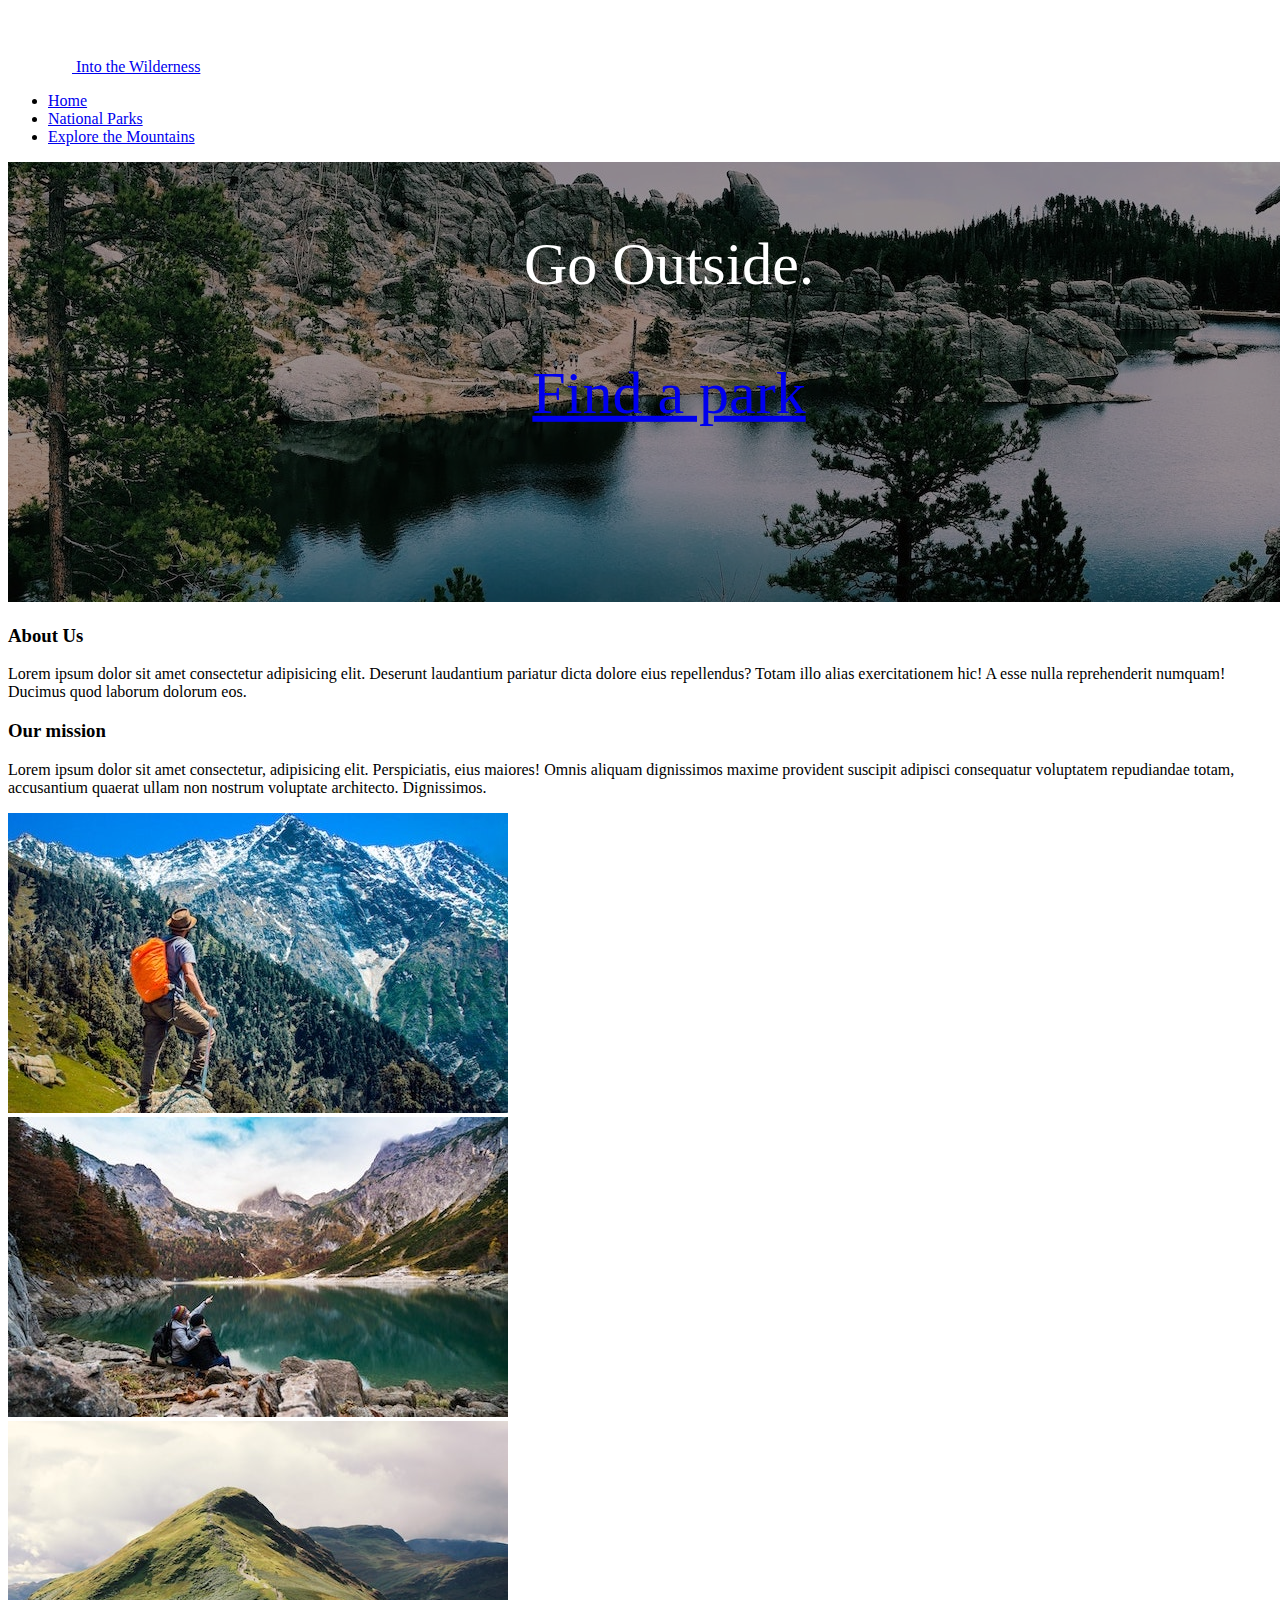
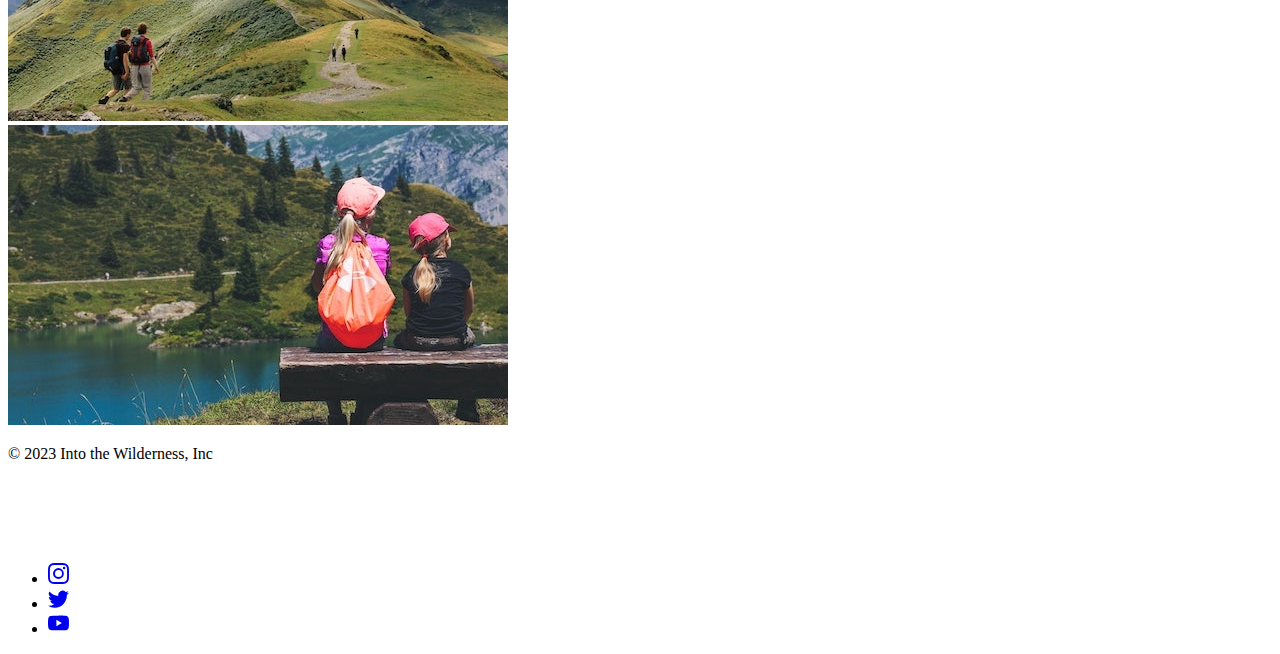
<file: index.html>
<!DOCTYPE html>
<html lang="en">
  <head>
    <meta charset="UTF-8" />
    <meta http-equiv="X-UA-Compatible" content="IE=edge" />
    <meta name="viewport" content="width=device-width, initial-scale=1.0" />
    <link
      href="https://cdn.jsdelivr.net/npm/bootstrap@5.3.0-alpha3/dist/css/bootstrap.min.css"
      rel="stylesheet"
      integrity="sha384-KK94CHFLLe+nY2dmCWGMq91rCGa5gtU4mk92HdvYe+M/SXH301p5ILy+dN9+nJOZ"
      crossorigin="anonymous"
    />
    <link rel="stylesheet" href="./css/styles.css">
    <title>Into the Wilderness</title>
  </head>
  <body>

    <!-- header -->
    <div>
      <header class="d-flex flex-wrap justify-content-center py-3 bg-dark">
        <a href="/" class="d-flex align-items-center ms-3 mb-3 mb-md-0 me-md-auto link-light text-decoration-none">
          <svg class="me-2" fill="#ffffff" width="64px" height="64px" viewBox="-7.53 0 113.6248 113.6248" xmlns="http://www.w3.org/2000/svg"><g id="SVGRepo_bgCarrier" stroke-width="0"></g><g id="SVGRepo_tracerCarrier" stroke-linecap="round" stroke-linejoin="round"></g><g id="SVGRepo_iconCarrier"><defs><style>.a{fill-rule:evenodd;}</style></defs><path class="a" d="M98.5583,28.6887a.5648.5648,0,0,0-.2817-.4889L73.92,14.1368l-.0006.0011-.0017-.0011L49.5606.0749a.5642.5642,0,0,0-.5618,0L24.6713,14.12l-.0315.0171L.3226,28.177A.5666.5666,0,0,0,0,28.6887V84.936H.0017a.5654.5654,0,0,0,.2817.489L24.64,99.4877l.0006-.0011.0017.0011L48.9988,113.55a.5644.5644,0,0,0,.5618,0L73.8881,99.5046l.0315-.0169,24.3179-14.04a.5663.5663,0,0,0,.3225-.5116V28.6887ZM97.4267,56.8124V84.6106L73.3532,98.51l-.0277.0172L49.28,112.41,25.2056,98.5105l.0006-.0007L1.1333,84.6106V29.0141L25.2062,15.1147l.0278-.0172L49.28,1.215,73.3538,15.1138l-.0006.0009L97.4267,29.0141Z"></path><path class="a" d="M49.5938,6.8492a.5659.5659,0,0,0-.5973-.0193L27.5655,19.2034l.0006.0008L6.1838,31.5494a.5665.5665,0,0,0-.3334.5166V81.5591h.0028a.5637.5637,0,0,0,.2829.489L27.5377,94.404l.0278.0173,21.431,12.3732.0006-.0011a.5631.5631,0,0,0,.5635.0011L70.9923,94.4213l21.384-12.3458a.5663.5663,0,0,0,.3333-.5164V32.066h-.0028a.5636.5636,0,0,0-.2829-.489L70.9923,19.2034Zm39.07,76.0676a.5337.5337,0,0,0-.0724-.0147H67.1641a.5667.5667,0,1,0,0,1.1333H86.7259l-9.893,5.7115H67.1646a.5667.5667,0,0,0,0,1.1333H74.87L70.43,93.4433l-21.15,12.2106L28.1318,93.4433l-.0314-.017L23.69,90.88h7.7055a.5667.5667,0,0,0,0-1.1333H21.7272l-9.893-5.7115H31.3957a.5667.5667,0,0,0,0-1.1333H9.9689a.5337.5337,0,0,0-.0724.0147L6.9837,81.2352V77.7789c.0136.0009.0252.0078.0391.0078H35.1652a.5667.5667,0,0,0,0-1.1333H7.0228c-.0139,0-.0255.0069-.0391.0079V72.422c.0136.001.0252.0079.0391.0079H31.9907a.5667.5667,0,0,0,0-1.1333H7.0228c-.0139,0-.0255.0069-.0391.0078v-3.171c.0111.0006.0215.0088.0326.0087v.0014h10.28v.0006h14.692a.5667.5667,0,0,0,0-1.1333H27.9618l-4.8435-8.3891,2.9987-5.1939.0173-.0278,4.6674-8.0839,2.8569,3.2245a.5642.5642,0,0,0,.8461.0008l2.75-3.11,4.599,7.9659.6577,1.1392a.5639.5639,0,0,0,.9779,0l3.4594-5.9918.0173-.0279,4.46-7.7254,2.7051,3.0536a.54.54,0,0,0,.05.05.5645.5645,0,0,0,.7966-.0487L57.6448,40.83l2.6679,3.0152a.54.54,0,0,0,.05.05.5645.5645,0,0,0,.7966-.0487L63.864,40.792l4.46,7.7253.0008-.0006,5.659,9.8018-5.0182,8.6923H66.5713a.5667.5667,0,0,0,0,1.1333h13.41l.0015,0H91.5763v3.1607c-.0137-.001-.0255-.0079-.0394-.0079H66.5694a.5667.5667,0,1,0,0,1.1333H91.5369c.0139,0,.0257-.007.0394-.008v4.24c-.0137-.001-.0255-.008-.0394-.008H63.3951a.5667.5667,0,0,0,0,1.1333H91.5369c.0139,0,.0257-.0069.0394-.0079v3.4564ZM12.66,58.9307l.0011-.0016,4.6664-8.0826,4.4889,7.7751-4.8432,8.3892H7.9957l4.6649-8.08Zm5.6154,8.08L22.4672,59.75l4.192,7.2612Zm13.12-22.7217,2.6-4.5033,2.6647,4.6154-2.5776,2.9151L31.41,44.3008C31.4056,44.2958,31.3992,44.294,31.3946,44.2891Zm17.812-17.9145a3.1286,3.1286,0,0,1,.4366.044c.084.0116.17.0177.2513.0357a3.1108,3.1108,0,0,1,.3689.1145c.07.025.1432.044.211.0737a3.143,3.143,0,0,1,.3665.199c.0521.0315.108.0573.158.0918a3.1707,3.1707,0,0,1,.3527.291c.0418.0387.09.0711.1292.112a3.1748,3.1748,0,0,1,.3106.3834c.016.0226.0362.0417.0516.0647a3.1649,3.1649,0,0,1,.25.4622c.0081.0181.02.0338.0278.0521a3.1683,3.1683,0,0,1,.1647.5165c.004.0174.0121.0331.0158.0506a3.1771,3.1771,0,0,1,.0715.6072H48.5339v0H25.039a3.1606,3.1606,0,0,1,.9258-2.1722l.0011.0013a3.1553,3.1553,0,0,1,3.6984-.573.5663.5663,0,0,0,.8175-.3982,4.2409,4.2409,0,0,1,8.2372-.0457.5656.5656,0,0,0,.9745.2352,3.7442,3.7442,0,0,1,2.8012-1.2464,3.7509,3.7509,0,0,1,1.9806.5594,3.7887,3.7887,0,0,1,1.3932,1.5268.5663.5663,0,0,0,.7588.2541.5566.5566,0,0,0,.1766-.1374l0,0a3.1415,3.1415,0,0,1,2.4024-1.1029Zm3.7006,4.2317a.5517.5517,0,0,0,.1538-.03c.0155-.0045.0328-.0037.0478-.0094a2.76,2.76,0,0,0,.1737-.1071.4857.4857,0,0,0,.1634-.2815.5409.5409,0,0,0,.0212-.0653l.0041-.04.0021-.0086c.0095-.0771.0164-.15.0212-.2182l0-.0025.0012-.0127h0c.007-.105.0107-.2016.0107-.289a4.2865,4.2865,0,0,0-.0848-.8472c-.0232-.1157-.0687-.2221-.101-.3343a4.3256,4.3256,0,0,0-.1389-.4534,4.2368,4.2368,0,0,0-.231-.4391c-.0508-.0912-.09-.189-.1475-.276a4.2992,4.2992,0,0,0-.3305-.4163c-.056-.0661-.1015-.1409-.1614-.2035l-.0127-.0115c-.0078-.008-.0132-.018-.021-.0259l-.0309-.0335c-.0438-.0438-.0977-.0763-.1434-.1182a4.301,4.301,0,0,0-.3776-.3116c-.0764-.0555-.1529-.1084-.233-.1589a4.2864,4.2864,0,0,0-.4726-.2566c-.06-.0283-.1168-.0624-.1787-.088a4.2509,4.2509,0,0,0-.6028-.1991,8.6045,8.6045,0,0,1,2.814-2.9378,8.5613,8.5613,0,0,1,9.6677,14.1209L58.134,28.607a.565.565,0,0,0-.9779,0l-4.5841,7.94a8.6008,8.6008,0,0,1-2.3407-2.6185,8.5144,8.5144,0,0,1-1.0882-3.3219ZM57.645,30.02l4.4008,7.6225.0131.0237.0016.0017,1.2085,2.0932-2.5325,2.86-2.6691-3.0166a.5643.5643,0,0,0-.7965-.0487.5267.5267,0,0,0-.05.05l-2.6669,3.0158-2.5335-2.86Zm22.8306,36.99h-.1709l-5.0181-8.6919.0679-.1176.0173-.0277,5.1038-8.84,5.1037,8.84.0009-.0006,5.1026,8.8378Zm-1.4731,0H70.2683l4.3671-7.564ZM91.5763,56.8124v9.49l-5.019-8.6932-.0011-.0017.0011-.0006L80.9645,47.92a.5649.5649,0,0,0-.9779,0L74.6347,57.19l-5.3325-9.2364-.0011-.0017.0011-.0006-6.0217-10.43a9.6813,9.6813,0,1,0-14.2473-12.26,4.19,4.19,0,0,0-2.5408.947,4.9422,4.9422,0,0,0-1.4241-1.3346,4.8968,4.8968,0,0,0-5.548.2761,5.3735,5.3735,0,0,0-9.9553.3136q-.1667-.0554-.34-.0976a4.2927,4.2927,0,0,0-4.06,1.1359l.0012.0012-.0012.0011a4.2867,4.2867,0,0,0-1.2594,3.0384,4.559,4.559,0,0,0,.0391.58.5671.5671,0,0,0,.56.4839H48.0256a9.4915,9.4915,0,0,0,3.9879,6.908L45.9878,47.9509l-.017.0315L43,53.1282l-.1686-.2923-8.3483-14.46a.5638.5638,0,0,0-.9769-.0017l-.0011-.0006-8.3489,14.46-.017.0315-2.6722,4.6285-4.6511-8.056a.5639.5639,0,0,0-.9779,0l-5.1546,8.9278-.0008-.0006-4.699,8.1386V32.39L28.13,20.1813l.0017-.0011,0,.0011L49.2809,7.9705,70.43,20.1813,91.5763,32.39Z"></path><path class="a" d="M21.6241,38.4255a4.4081,4.4081,0,0,0-8.0683.2845c-.0581-.0173-.1171-.0334-.1769-.0478A3.5488,3.5488,0,0,0,8.9872,42.11c0,.0983.0063.2114.0179.3364.01.1015.0232.1985.0391.2889a.5669.5669,0,0,0,.5632.505H27.2863v-.0027a.5643.5643,0,0,0,.5422-.4093,3.9746,3.9746,0,0,0,.1188-.5528,4.0612,4.0612,0,0,0,.0408-.5634,4.03,4.03,0,0,0-6.364-3.2865Zm2.3326.3883a2.8976,2.8976,0,0,1,2.8981,2.8982,2.977,2.977,0,0,1-.0252.3949H10.1205a2.4137,2.4137,0,0,1,3.5306-2.1437.5666.5666,0,0,0,.8163-.3914,3.2749,3.2749,0,0,1,6.3615-.0365.5656.5656,0,0,0,.9757.2337,2.8744,2.8744,0,0,1,2.1521-.9552Z"></path><path class="a" d="M69.1483,34.1346a4.1062,4.1062,0,0,0-1.2064,2.9115,4.2158,4.2158,0,0,0,.0357.5255,4.1011,4.1011,0,0,0,.0873.4673.5668.5668,0,0,0,.5593.4752h19.794v-.002a.5652.5652,0,0,0,.5466-.4229,4.146,4.146,0,0,0,.1-.5169,4.205,4.205,0,0,0,.0357-.5262,4.1058,4.1058,0,0,0-1.2064-2.9115l-.0011.0011a4.1144,4.1144,0,0,0-5.3068-.4367,4.5041,4.5041,0,0,0-8.13,0,4.1108,4.1108,0,0,0-5.273.4033Zm.8275.773a2.9814,2.9814,0,0,1,4.3069.1451.5657.5657,0,0,0,.9692-.2412,3.371,3.371,0,0,1,6.5387,0,.5658.5658,0,0,0,.9754.2344,2.9887,2.9887,0,0,1,4.327-.1124l.0012.0011-.0012.0011a2.9759,2.9759,0,0,1,.8742,2.11,3.1624,3.1624,0,0,1-.0164.3347H69.0916a3.1893,3.1893,0,0,1-.0164-.3347,2.9763,2.9763,0,0,1,.8742-2.11Z"></path><path class="a" d="M63.7755,80.5339l-.0011-.0013a3.2228,3.2228,0,0,0-2.2813-.9489H60.857v-7.1h1.2858a2.5752,2.5752,0,0,0,1.8246-.7583l-.0011-.001.0011-.0013a2.5745,2.5745,0,0,0,.7583-1.8225V65.0062a2.589,2.589,0,0,0-2.5829-2.5832H53.92a4.7361,4.7361,0,0,0-4.6393-3.7663H49.28A4.7358,4.7358,0,0,0,44.64,62.423H36.4169a2.589,2.589,0,0,0-2.5826,2.5832v4.8944a2.5743,2.5743,0,0,0,.7251,1.7888l.0332.036a2.575,2.575,0,0,0,1.8243.7583h1.2858v7.1h-.636a3.24,3.24,0,0,0-3.2324,3.232v1.458l-.0014.0069.0014.007v5.001a3.24,3.24,0,0,0,3.2324,3.2323h.843a3.6432,3.6432,0,0,0,.8609,1.4123l.0011-.0011a3.6248,3.6248,0,0,0,2.567,1.0689H57.221a3.624,3.624,0,0,0,2.5339-1.0364l.0343-.0314a3.6441,3.6441,0,0,0,.8608-1.4123h.8431a3.2211,3.2211,0,0,0,2.2487-.917l.0349-.032a3.2233,3.2233,0,0,0,.949-2.2833V82.8157a3.2239,3.2239,0,0,0-.949-2.2831Zm-.7988.7987-.0011.0011a2.0937,2.0937,0,0,1,.6168,1.482V83.71H60.857V80.717h.6361A2.0964,2.0964,0,0,1,62.9767,81.3326Zm.19-17.35a1.4468,1.4468,0,0,1,.426,1.0239v4.8944a1.4491,1.4491,0,0,1-.4249,1.0249l-.0011-.0011a1.4459,1.4459,0,0,1-1.0236.426H58.6006V63.5563h3.5422A1.4455,1.4455,0,0,1,63.1664,63.9823Zm-20.033-.426V71.35h-2.041V63.5563Zm1.1333,0H54.2928V71.35H44.2667Zm13.2006,0V71.35H55.4261V63.5563ZM46.851,60.7256A3.6209,3.6209,0,0,1,49.28,59.79h.0009a3.62,3.62,0,0,1,2.429.936,3.6581,3.6581,0,0,1,1.0667,1.6972h-6.992A3.6568,3.6568,0,0,1,46.851,60.7256ZM35.3936,70.9244,35.3678,70.9a1.4489,1.4489,0,0,1-.4-1V65.0062a1.4545,1.4545,0,0,1,1.4493-1.45h3.5422V71.35H36.4169A1.4458,1.4458,0,0,1,35.3936,70.9244Zm24.33,1.5593v7.2681a3.4954,3.4954,0,0,1-1.0279,2.474l-.0011-.0011a3.4911,3.4911,0,0,1-2.4724,1.0289H56.071v-3.85a2.5851,2.5851,0,0,0-.4187-1.4846c-.0278-.04-.0485-.0843-.0794-.1218l0,0h0a1.9128,1.9128,0,0,0-.9983-.5992,2.2526,2.2526,0,0,0-.459-.0451A1.9626,1.9626,0,0,0,52.16,79.1v4.1539h-5.76v-3.85c0-.0951-.01-.1883-.0181-.282-.0043-.0533-.0032-.1079-.01-.1606a2.3434,2.3434,0,0,0-.39-1.042c-.0278-.04-.0485-.0843-.0794-.1218l0,0h0c-.0077-.0093-.018-.0161-.0259-.0253a1.7552,1.7552,0,0,0-.247-.2421,1.675,1.675,0,0,0-.3317-.203,2.01,2.01,0,0,0-.8527-.1739,1.916,1.916,0,0,0-1.7093,1.0266,1.903,1.903,0,0,0-.246.9208v4.1539h-.1508a3.4913,3.4913,0,0,1-2.4727-1.0289l-.0295-.0274a3.49,3.49,0,0,1-1-2.4455V72.4837Zm-3.9926,13.801v1.4437H52.5V86.2847h3.2312Zm-2.4381,2.577h1.6447V89.961l-.86.6511-.7844-.6377Zm0-3.71V83.8219l0-.0015V79.1a.8086.8086,0,0,1,.24-.5737.8251.8251,0,0,1,.5819-.24.9338.9338,0,0,1,.3552.0618c.0236.01.035.0289.0562.0406a.5861.5861,0,0,1,.174.126,1.2588,1.2588,0,0,1,.2139.6808c.0062.0711.0231.1345.0231.2091v5.7475ZM46.06,86.2847v1.4437H42.8284V86.2847H46.06Zm-2.4378,2.577h1.6443V89.961l-.86.6511-.7843-.6377Zm0-3.71V79.1a.8.8,0,0,1,.0647-.3155.8131.8131,0,0,1,.1754-.2578.8245.8245,0,0,1,.5819-.2408.9338.9338,0,0,1,.3552.0618c.0236.01.035.0289.0562.0406a.5861.5861,0,0,1,.174.126,1.2584,1.2584,0,0,1,.2138.681c.0063.071.0231.1344.0231.2089v5.7475Zm-8.0374-3.8177a2.0935,2.0935,0,0,1,1.4823-.6167h.636v2.9956H34.9676v-.8969A2.0937,2.0937,0,0,1,35.5844,81.3337Zm2.1183,10.0539h-.636a2.1058,2.1058,0,0,1-2.0991-2.099v-4.44h2.7351v6.5389ZM58.9617,93.16a2.492,2.492,0,0,1-1.7407.7076H41.3387a2.4927,2.4927,0,0,1-1.7671-.7334l-.0011-.0011.0011-.0011a2.4965,2.4965,0,0,1-.7356-1.7674V82.75c.0675.0787.1233.1673.1959.2414l.032.0347a4.6219,4.6219,0,0,0,3.2738,1.3612h.1508v.7645h-.2268a.5667.5667,0,0,0-.5666.5667V88.295a.5667.5667,0,0,0,.5666.5667h.2268v1.38h.002a.5641.5641,0,0,0,.2083.4383l1.3127,1.0675a.5664.5664,0,0,0,.7234.0345l1.4114-1.0683a.5661.5661,0,0,0,.2531-.472v-1.38h.2268a.5667.5667,0,0,0,.5667-.5667V85.7181a.5667.5667,0,0,0-.5667-.5667h-.2268v-.7645h5.76v.7645h-.2265a.5667.5667,0,0,0-.5666.5667V88.295a.5667.5667,0,0,0,.5666.5667H52.16v1.38h.002a.5639.5639,0,0,0,.2084.4383l1.3132,1.0675a.5662.5662,0,0,0,.7232.0345l1.4113-1.0683a.5662.5662,0,0,0,.2532-.472v-1.38h.2267a.5667.5667,0,0,0,.5667-.5667V85.7181a.5667.5667,0,0,0-.5667-.5667H56.071v-.7645h.1513a4.6214,4.6214,0,0,0,3.2735-1.3612l-.0011-.0011.0011-.0011c.0844-.0844.15-.1853.2279-.276v8.6172a2.4965,2.4965,0,0,1-.7356,1.7674Zm4.0139-2.3892-.0258.0274a2.0964,2.0964,0,0,1-1.4567.5893H60.857V84.8509h2.7354v4.4377A2.0933,2.0933,0,0,1,62.9756,90.7709Z"></path></g></svg>
          <span class="fs-4">Into the Wilderness</span>
        </a>
  
        <ul class="nav nav-pills align-items-center border-bottom">
          <li class="nav-item"><a href="#" class="nav-link link-light active" aria-current="page">Home</a></li>
          <li class="nav-item"><a href="./national-parks.html" class="nav-link link-light">National Parks</a></li>
          <li class="nav-item"><a href="./mountain-info.html" class="nav-link link-light">Explore the Mountains</a></li>
        </ul>
      </header>
    </div>

    <!-- banner image -->
    <div>
      <img src="./images/pexels-todd-trapani-1198817.jpg" alt="A lake surrounded by trees" class="b-img">
      <div class="centered-text">
        <p>Go Outside.</p>
        <p><a href="./national-parks.html" class="btn-primary btn btn-lg">Find a park</a></p>
      </div>
    </div>

    <!-- about us section -->
    <div class="container mt-4 border-top border-secondary">
      <div class="row">
        <div class="col-md-6 mt-5">
          <h3>About Us</h3>
          <p>Lorem ipsum dolor sit amet consectetur adipisicing elit. Deserunt laudantium pariatur dicta dolore eius repellendus? Totam illo alias exercitationem hic! A esse nulla reprehenderit numquam! Ducimus quod laborum dolorum eos.</p>

          <h3>Our mission</h3>
          <p>Lorem ipsum dolor sit amet consectetur, adipisicing elit. Perspiciatis, eius maiores! Omnis aliquam dignissimos maxime provident suscipit adipisci consequatur voluptatem repudiandae totam, accusantium quaerat ullam non nostrum voluptate architecto. Dignissimos.</p>
        </div>
        <div class="col-md-6 mt-3">
          <div id="carouselExampleSlidesOnly" class="carousel slide carosuel-fade" data-bs-ride="carousel">
            <div class="carousel-inner">
              <div class="carousel-item active">
                <img src="./images/pexels-dreamlens-production-2450296.jpg" class="d-block w-100" alt="A man standing on top of a cliff.">
              </div>
              <div class="carousel-item">
                <img src="./images/pexels-flo-maderebner-238622.jpg" class="d-block w-100" alt="Two people wearing hiking gear, sitting in front of a lake surrounded by trees and mountains.">
              </div>
              <div class="carousel-item">
                <img src="./images/pexels-rachel-vine-2114206.jpg" class="d-block w-100" alt="A group of people walking alongside a hilltop">
              </div>
              <div class="carousel-item">
                <img src="./images/pexels-susanne-jutzeler-sujufoto-1292006.jpg" class="d-block w-100" alt="Two children sitting on a bench facing a mountain">
              </div>
            </div>
          </div>
        </div>
        
      </div>
    </div>



    <!-- footer -->
    <div>
      <footer class="d-flex flex-wrap justify-content-between align-items-center py-3 my-4 bg-dark">
        <p class="col-md-4 mb-0 ms-3 text-secondary">&copy; 2023 Into the Wilderness, Inc</p>
    
        <a href="./index.html" class="col-md-4 d-flex align-items-center justify-content-center mb-3 mb-md-0 me-md-auto link-body-emphasis text-decoration-none">
          <svg class="me-2" fill="#ffffff" width="64px" height="64px" viewBox="-7.53 0 113.6248 113.6248" xmlns="http://www.w3.org/2000/svg"><g id="SVGRepo_bgCarrier" stroke-width="0"></g><g id="SVGRepo_tracerCarrier" stroke-linecap="round" stroke-linejoin="round"></g><g id="SVGRepo_iconCarrier"><defs><style>.a{fill-rule:evenodd;}</style></defs><path class="a" d="M98.5583,28.6887a.5648.5648,0,0,0-.2817-.4889L73.92,14.1368l-.0006.0011-.0017-.0011L49.5606.0749a.5642.5642,0,0,0-.5618,0L24.6713,14.12l-.0315.0171L.3226,28.177A.5666.5666,0,0,0,0,28.6887V84.936H.0017a.5654.5654,0,0,0,.2817.489L24.64,99.4877l.0006-.0011.0017.0011L48.9988,113.55a.5644.5644,0,0,0,.5618,0L73.8881,99.5046l.0315-.0169,24.3179-14.04a.5663.5663,0,0,0,.3225-.5116V28.6887ZM97.4267,56.8124V84.6106L73.3532,98.51l-.0277.0172L49.28,112.41,25.2056,98.5105l.0006-.0007L1.1333,84.6106V29.0141L25.2062,15.1147l.0278-.0172L49.28,1.215,73.3538,15.1138l-.0006.0009L97.4267,29.0141Z"></path><path class="a" d="M49.5938,6.8492a.5659.5659,0,0,0-.5973-.0193L27.5655,19.2034l.0006.0008L6.1838,31.5494a.5665.5665,0,0,0-.3334.5166V81.5591h.0028a.5637.5637,0,0,0,.2829.489L27.5377,94.404l.0278.0173,21.431,12.3732.0006-.0011a.5631.5631,0,0,0,.5635.0011L70.9923,94.4213l21.384-12.3458a.5663.5663,0,0,0,.3333-.5164V32.066h-.0028a.5636.5636,0,0,0-.2829-.489L70.9923,19.2034Zm39.07,76.0676a.5337.5337,0,0,0-.0724-.0147H67.1641a.5667.5667,0,1,0,0,1.1333H86.7259l-9.893,5.7115H67.1646a.5667.5667,0,0,0,0,1.1333H74.87L70.43,93.4433l-21.15,12.2106L28.1318,93.4433l-.0314-.017L23.69,90.88h7.7055a.5667.5667,0,0,0,0-1.1333H21.7272l-9.893-5.7115H31.3957a.5667.5667,0,0,0,0-1.1333H9.9689a.5337.5337,0,0,0-.0724.0147L6.9837,81.2352V77.7789c.0136.0009.0252.0078.0391.0078H35.1652a.5667.5667,0,0,0,0-1.1333H7.0228c-.0139,0-.0255.0069-.0391.0079V72.422c.0136.001.0252.0079.0391.0079H31.9907a.5667.5667,0,0,0,0-1.1333H7.0228c-.0139,0-.0255.0069-.0391.0078v-3.171c.0111.0006.0215.0088.0326.0087v.0014h10.28v.0006h14.692a.5667.5667,0,0,0,0-1.1333H27.9618l-4.8435-8.3891,2.9987-5.1939.0173-.0278,4.6674-8.0839,2.8569,3.2245a.5642.5642,0,0,0,.8461.0008l2.75-3.11,4.599,7.9659.6577,1.1392a.5639.5639,0,0,0,.9779,0l3.4594-5.9918.0173-.0279,4.46-7.7254,2.7051,3.0536a.54.54,0,0,0,.05.05.5645.5645,0,0,0,.7966-.0487L57.6448,40.83l2.6679,3.0152a.54.54,0,0,0,.05.05.5645.5645,0,0,0,.7966-.0487L63.864,40.792l4.46,7.7253.0008-.0006,5.659,9.8018-5.0182,8.6923H66.5713a.5667.5667,0,0,0,0,1.1333h13.41l.0015,0H91.5763v3.1607c-.0137-.001-.0255-.0079-.0394-.0079H66.5694a.5667.5667,0,1,0,0,1.1333H91.5369c.0139,0,.0257-.007.0394-.008v4.24c-.0137-.001-.0255-.008-.0394-.008H63.3951a.5667.5667,0,0,0,0,1.1333H91.5369c.0139,0,.0257-.0069.0394-.0079v3.4564ZM12.66,58.9307l.0011-.0016,4.6664-8.0826,4.4889,7.7751-4.8432,8.3892H7.9957l4.6649-8.08Zm5.6154,8.08L22.4672,59.75l4.192,7.2612Zm13.12-22.7217,2.6-4.5033,2.6647,4.6154-2.5776,2.9151L31.41,44.3008C31.4056,44.2958,31.3992,44.294,31.3946,44.2891Zm17.812-17.9145a3.1286,3.1286,0,0,1,.4366.044c.084.0116.17.0177.2513.0357a3.1108,3.1108,0,0,1,.3689.1145c.07.025.1432.044.211.0737a3.143,3.143,0,0,1,.3665.199c.0521.0315.108.0573.158.0918a3.1707,3.1707,0,0,1,.3527.291c.0418.0387.09.0711.1292.112a3.1748,3.1748,0,0,1,.3106.3834c.016.0226.0362.0417.0516.0647a3.1649,3.1649,0,0,1,.25.4622c.0081.0181.02.0338.0278.0521a3.1683,3.1683,0,0,1,.1647.5165c.004.0174.0121.0331.0158.0506a3.1771,3.1771,0,0,1,.0715.6072H48.5339v0H25.039a3.1606,3.1606,0,0,1,.9258-2.1722l.0011.0013a3.1553,3.1553,0,0,1,3.6984-.573.5663.5663,0,0,0,.8175-.3982,4.2409,4.2409,0,0,1,8.2372-.0457.5656.5656,0,0,0,.9745.2352,3.7442,3.7442,0,0,1,2.8012-1.2464,3.7509,3.7509,0,0,1,1.9806.5594,3.7887,3.7887,0,0,1,1.3932,1.5268.5663.5663,0,0,0,.7588.2541.5566.5566,0,0,0,.1766-.1374l0,0a3.1415,3.1415,0,0,1,2.4024-1.1029Zm3.7006,4.2317a.5517.5517,0,0,0,.1538-.03c.0155-.0045.0328-.0037.0478-.0094a2.76,2.76,0,0,0,.1737-.1071.4857.4857,0,0,0,.1634-.2815.5409.5409,0,0,0,.0212-.0653l.0041-.04.0021-.0086c.0095-.0771.0164-.15.0212-.2182l0-.0025.0012-.0127h0c.007-.105.0107-.2016.0107-.289a4.2865,4.2865,0,0,0-.0848-.8472c-.0232-.1157-.0687-.2221-.101-.3343a4.3256,4.3256,0,0,0-.1389-.4534,4.2368,4.2368,0,0,0-.231-.4391c-.0508-.0912-.09-.189-.1475-.276a4.2992,4.2992,0,0,0-.3305-.4163c-.056-.0661-.1015-.1409-.1614-.2035l-.0127-.0115c-.0078-.008-.0132-.018-.021-.0259l-.0309-.0335c-.0438-.0438-.0977-.0763-.1434-.1182a4.301,4.301,0,0,0-.3776-.3116c-.0764-.0555-.1529-.1084-.233-.1589a4.2864,4.2864,0,0,0-.4726-.2566c-.06-.0283-.1168-.0624-.1787-.088a4.2509,4.2509,0,0,0-.6028-.1991,8.6045,8.6045,0,0,1,2.814-2.9378,8.5613,8.5613,0,0,1,9.6677,14.1209L58.134,28.607a.565.565,0,0,0-.9779,0l-4.5841,7.94a8.6008,8.6008,0,0,1-2.3407-2.6185,8.5144,8.5144,0,0,1-1.0882-3.3219ZM57.645,30.02l4.4008,7.6225.0131.0237.0016.0017,1.2085,2.0932-2.5325,2.86-2.6691-3.0166a.5643.5643,0,0,0-.7965-.0487.5267.5267,0,0,0-.05.05l-2.6669,3.0158-2.5335-2.86Zm22.8306,36.99h-.1709l-5.0181-8.6919.0679-.1176.0173-.0277,5.1038-8.84,5.1037,8.84.0009-.0006,5.1026,8.8378Zm-1.4731,0H70.2683l4.3671-7.564ZM91.5763,56.8124v9.49l-5.019-8.6932-.0011-.0017.0011-.0006L80.9645,47.92a.5649.5649,0,0,0-.9779,0L74.6347,57.19l-5.3325-9.2364-.0011-.0017.0011-.0006-6.0217-10.43a9.6813,9.6813,0,1,0-14.2473-12.26,4.19,4.19,0,0,0-2.5408.947,4.9422,4.9422,0,0,0-1.4241-1.3346,4.8968,4.8968,0,0,0-5.548.2761,5.3735,5.3735,0,0,0-9.9553.3136q-.1667-.0554-.34-.0976a4.2927,4.2927,0,0,0-4.06,1.1359l.0012.0012-.0012.0011a4.2867,4.2867,0,0,0-1.2594,3.0384,4.559,4.559,0,0,0,.0391.58.5671.5671,0,0,0,.56.4839H48.0256a9.4915,9.4915,0,0,0,3.9879,6.908L45.9878,47.9509l-.017.0315L43,53.1282l-.1686-.2923-8.3483-14.46a.5638.5638,0,0,0-.9769-.0017l-.0011-.0006-8.3489,14.46-.017.0315-2.6722,4.6285-4.6511-8.056a.5639.5639,0,0,0-.9779,0l-5.1546,8.9278-.0008-.0006-4.699,8.1386V32.39L28.13,20.1813l.0017-.0011,0,.0011L49.2809,7.9705,70.43,20.1813,91.5763,32.39Z"></path><path class="a" d="M21.6241,38.4255a4.4081,4.4081,0,0,0-8.0683.2845c-.0581-.0173-.1171-.0334-.1769-.0478A3.5488,3.5488,0,0,0,8.9872,42.11c0,.0983.0063.2114.0179.3364.01.1015.0232.1985.0391.2889a.5669.5669,0,0,0,.5632.505H27.2863v-.0027a.5643.5643,0,0,0,.5422-.4093,3.9746,3.9746,0,0,0,.1188-.5528,4.0612,4.0612,0,0,0,.0408-.5634,4.03,4.03,0,0,0-6.364-3.2865Zm2.3326.3883a2.8976,2.8976,0,0,1,2.8981,2.8982,2.977,2.977,0,0,1-.0252.3949H10.1205a2.4137,2.4137,0,0,1,3.5306-2.1437.5666.5666,0,0,0,.8163-.3914,3.2749,3.2749,0,0,1,6.3615-.0365.5656.5656,0,0,0,.9757.2337,2.8744,2.8744,0,0,1,2.1521-.9552Z"></path><path class="a" d="M69.1483,34.1346a4.1062,4.1062,0,0,0-1.2064,2.9115,4.2158,4.2158,0,0,0,.0357.5255,4.1011,4.1011,0,0,0,.0873.4673.5668.5668,0,0,0,.5593.4752h19.794v-.002a.5652.5652,0,0,0,.5466-.4229,4.146,4.146,0,0,0,.1-.5169,4.205,4.205,0,0,0,.0357-.5262,4.1058,4.1058,0,0,0-1.2064-2.9115l-.0011.0011a4.1144,4.1144,0,0,0-5.3068-.4367,4.5041,4.5041,0,0,0-8.13,0,4.1108,4.1108,0,0,0-5.273.4033Zm.8275.773a2.9814,2.9814,0,0,1,4.3069.1451.5657.5657,0,0,0,.9692-.2412,3.371,3.371,0,0,1,6.5387,0,.5658.5658,0,0,0,.9754.2344,2.9887,2.9887,0,0,1,4.327-.1124l.0012.0011-.0012.0011a2.9759,2.9759,0,0,1,.8742,2.11,3.1624,3.1624,0,0,1-.0164.3347H69.0916a3.1893,3.1893,0,0,1-.0164-.3347,2.9763,2.9763,0,0,1,.8742-2.11Z"></path><path class="a" d="M63.7755,80.5339l-.0011-.0013a3.2228,3.2228,0,0,0-2.2813-.9489H60.857v-7.1h1.2858a2.5752,2.5752,0,0,0,1.8246-.7583l-.0011-.001.0011-.0013a2.5745,2.5745,0,0,0,.7583-1.8225V65.0062a2.589,2.589,0,0,0-2.5829-2.5832H53.92a4.7361,4.7361,0,0,0-4.6393-3.7663H49.28A4.7358,4.7358,0,0,0,44.64,62.423H36.4169a2.589,2.589,0,0,0-2.5826,2.5832v4.8944a2.5743,2.5743,0,0,0,.7251,1.7888l.0332.036a2.575,2.575,0,0,0,1.8243.7583h1.2858v7.1h-.636a3.24,3.24,0,0,0-3.2324,3.232v1.458l-.0014.0069.0014.007v5.001a3.24,3.24,0,0,0,3.2324,3.2323h.843a3.6432,3.6432,0,0,0,.8609,1.4123l.0011-.0011a3.6248,3.6248,0,0,0,2.567,1.0689H57.221a3.624,3.624,0,0,0,2.5339-1.0364l.0343-.0314a3.6441,3.6441,0,0,0,.8608-1.4123h.8431a3.2211,3.2211,0,0,0,2.2487-.917l.0349-.032a3.2233,3.2233,0,0,0,.949-2.2833V82.8157a3.2239,3.2239,0,0,0-.949-2.2831Zm-.7988.7987-.0011.0011a2.0937,2.0937,0,0,1,.6168,1.482V83.71H60.857V80.717h.6361A2.0964,2.0964,0,0,1,62.9767,81.3326Zm.19-17.35a1.4468,1.4468,0,0,1,.426,1.0239v4.8944a1.4491,1.4491,0,0,1-.4249,1.0249l-.0011-.0011a1.4459,1.4459,0,0,1-1.0236.426H58.6006V63.5563h3.5422A1.4455,1.4455,0,0,1,63.1664,63.9823Zm-20.033-.426V71.35h-2.041V63.5563Zm1.1333,0H54.2928V71.35H44.2667Zm13.2006,0V71.35H55.4261V63.5563ZM46.851,60.7256A3.6209,3.6209,0,0,1,49.28,59.79h.0009a3.62,3.62,0,0,1,2.429.936,3.6581,3.6581,0,0,1,1.0667,1.6972h-6.992A3.6568,3.6568,0,0,1,46.851,60.7256ZM35.3936,70.9244,35.3678,70.9a1.4489,1.4489,0,0,1-.4-1V65.0062a1.4545,1.4545,0,0,1,1.4493-1.45h3.5422V71.35H36.4169A1.4458,1.4458,0,0,1,35.3936,70.9244Zm24.33,1.5593v7.2681a3.4954,3.4954,0,0,1-1.0279,2.474l-.0011-.0011a3.4911,3.4911,0,0,1-2.4724,1.0289H56.071v-3.85a2.5851,2.5851,0,0,0-.4187-1.4846c-.0278-.04-.0485-.0843-.0794-.1218l0,0h0a1.9128,1.9128,0,0,0-.9983-.5992,2.2526,2.2526,0,0,0-.459-.0451A1.9626,1.9626,0,0,0,52.16,79.1v4.1539h-5.76v-3.85c0-.0951-.01-.1883-.0181-.282-.0043-.0533-.0032-.1079-.01-.1606a2.3434,2.3434,0,0,0-.39-1.042c-.0278-.04-.0485-.0843-.0794-.1218l0,0h0c-.0077-.0093-.018-.0161-.0259-.0253a1.7552,1.7552,0,0,0-.247-.2421,1.675,1.675,0,0,0-.3317-.203,2.01,2.01,0,0,0-.8527-.1739,1.916,1.916,0,0,0-1.7093,1.0266,1.903,1.903,0,0,0-.246.9208v4.1539h-.1508a3.4913,3.4913,0,0,1-2.4727-1.0289l-.0295-.0274a3.49,3.49,0,0,1-1-2.4455V72.4837Zm-3.9926,13.801v1.4437H52.5V86.2847h3.2312Zm-2.4381,2.577h1.6447V89.961l-.86.6511-.7844-.6377Zm0-3.71V83.8219l0-.0015V79.1a.8086.8086,0,0,1,.24-.5737.8251.8251,0,0,1,.5819-.24.9338.9338,0,0,1,.3552.0618c.0236.01.035.0289.0562.0406a.5861.5861,0,0,1,.174.126,1.2588,1.2588,0,0,1,.2139.6808c.0062.0711.0231.1345.0231.2091v5.7475ZM46.06,86.2847v1.4437H42.8284V86.2847H46.06Zm-2.4378,2.577h1.6443V89.961l-.86.6511-.7843-.6377Zm0-3.71V79.1a.8.8,0,0,1,.0647-.3155.8131.8131,0,0,1,.1754-.2578.8245.8245,0,0,1,.5819-.2408.9338.9338,0,0,1,.3552.0618c.0236.01.035.0289.0562.0406a.5861.5861,0,0,1,.174.126,1.2584,1.2584,0,0,1,.2138.681c.0063.071.0231.1344.0231.2089v5.7475Zm-8.0374-3.8177a2.0935,2.0935,0,0,1,1.4823-.6167h.636v2.9956H34.9676v-.8969A2.0937,2.0937,0,0,1,35.5844,81.3337Zm2.1183,10.0539h-.636a2.1058,2.1058,0,0,1-2.0991-2.099v-4.44h2.7351v6.5389ZM58.9617,93.16a2.492,2.492,0,0,1-1.7407.7076H41.3387a2.4927,2.4927,0,0,1-1.7671-.7334l-.0011-.0011.0011-.0011a2.4965,2.4965,0,0,1-.7356-1.7674V82.75c.0675.0787.1233.1673.1959.2414l.032.0347a4.6219,4.6219,0,0,0,3.2738,1.3612h.1508v.7645h-.2268a.5667.5667,0,0,0-.5666.5667V88.295a.5667.5667,0,0,0,.5666.5667h.2268v1.38h.002a.5641.5641,0,0,0,.2083.4383l1.3127,1.0675a.5664.5664,0,0,0,.7234.0345l1.4114-1.0683a.5661.5661,0,0,0,.2531-.472v-1.38h.2268a.5667.5667,0,0,0,.5667-.5667V85.7181a.5667.5667,0,0,0-.5667-.5667h-.2268v-.7645h5.76v.7645h-.2265a.5667.5667,0,0,0-.5666.5667V88.295a.5667.5667,0,0,0,.5666.5667H52.16v1.38h.002a.5639.5639,0,0,0,.2084.4383l1.3132,1.0675a.5662.5662,0,0,0,.7232.0345l1.4113-1.0683a.5662.5662,0,0,0,.2532-.472v-1.38h.2267a.5667.5667,0,0,0,.5667-.5667V85.7181a.5667.5667,0,0,0-.5667-.5667H56.071v-.7645h.1513a4.6214,4.6214,0,0,0,3.2735-1.3612l-.0011-.0011.0011-.0011c.0844-.0844.15-.1853.2279-.276v8.6172a2.4965,2.4965,0,0,1-.7356,1.7674Zm4.0139-2.3892-.0258.0274a2.0964,2.0964,0,0,1-1.4567.5893H60.857V84.8509h2.7354v4.4377A2.0933,2.0933,0,0,1,62.9756,90.7709Z"></path></g></svg>
        </a>
    
        <ul class="nav justify-content-end list-unstyled d-flex">
          <li class="ms-3"><a class="link-secondary" href="#"><svg xmlns="http://www.w3.org/2000/svg" width="21" height="21" fill="currentColor" class="bi bi-instagram" viewBox="0 0 16 16">
            <path d="M8 0C5.829 0 5.556.01 4.703.048 3.85.088 3.269.222 2.76.42a3.917 3.917 0 0 0-1.417.923A3.927 3.927 0 0 0 .42 2.76C.222 3.268.087 3.85.048 4.7.01 5.555 0 5.827 0 8.001c0 2.172.01 2.444.048 3.297.04.852.174 1.433.372 1.942.205.526.478.972.923 1.417.444.445.89.719 1.416.923.51.198 1.09.333 1.942.372C5.555 15.99 5.827 16 8 16s2.444-.01 3.298-.048c.851-.04 1.434-.174 1.943-.372a3.916 3.916 0 0 0 1.416-.923c.445-.445.718-.891.923-1.417.197-.509.332-1.09.372-1.942C15.99 10.445 16 10.173 16 8s-.01-2.445-.048-3.299c-.04-.851-.175-1.433-.372-1.941a3.926 3.926 0 0 0-.923-1.417A3.911 3.911 0 0 0 13.24.42c-.51-.198-1.092-.333-1.943-.372C10.443.01 10.172 0 7.998 0h.003zm-.717 1.442h.718c2.136 0 2.389.007 3.232.046.78.035 1.204.166 1.486.275.373.145.64.319.92.599.28.28.453.546.598.92.11.281.24.705.275 1.485.039.843.047 1.096.047 3.231s-.008 2.389-.047 3.232c-.035.78-.166 1.203-.275 1.485a2.47 2.47 0 0 1-.599.919c-.28.28-.546.453-.92.598-.28.11-.704.24-1.485.276-.843.038-1.096.047-3.232.047s-2.39-.009-3.233-.047c-.78-.036-1.203-.166-1.485-.276a2.478 2.478 0 0 1-.92-.598 2.48 2.48 0 0 1-.6-.92c-.109-.281-.24-.705-.275-1.485-.038-.843-.046-1.096-.046-3.233 0-2.136.008-2.388.046-3.231.036-.78.166-1.204.276-1.486.145-.373.319-.64.599-.92.28-.28.546-.453.92-.598.282-.11.705-.24 1.485-.276.738-.034 1.024-.044 2.515-.045v.002zm4.988 1.328a.96.96 0 1 0 0 1.92.96.96 0 0 0 0-1.92zm-4.27 1.122a4.109 4.109 0 1 0 0 8.217 4.109 4.109 0 0 0 0-8.217zm0 1.441a2.667 2.667 0 1 1 0 5.334 2.667 2.667 0 0 1 0-5.334z"/>
          </svg></a></li>
          <li class="ms-3"><a class="link-secondary" href="#"><svg xmlns="http://www.w3.org/2000/svg" width="21" height="21" fill="currentColor" class="bi bi-twitter" viewBox="0 0 16 16">
            <path d="M5.026 15c6.038 0 9.341-5.003 9.341-9.334 0-.14 0-.282-.006-.422A6.685 6.685 0 0 0 16 3.542a6.658 6.658 0 0 1-1.889.518 3.301 3.301 0 0 0 1.447-1.817 6.533 6.533 0 0 1-2.087.793A3.286 3.286 0 0 0 7.875 6.03a9.325 9.325 0 0 1-6.767-3.429 3.289 3.289 0 0 0 1.018 4.382A3.323 3.323 0 0 1 .64 6.575v.045a3.288 3.288 0 0 0 2.632 3.218 3.203 3.203 0 0 1-.865.115 3.23 3.23 0 0 1-.614-.057 3.283 3.283 0 0 0 3.067 2.277A6.588 6.588 0 0 1 .78 13.58a6.32 6.32 0 0 1-.78-.045A9.344 9.344 0 0 0 5.026 15z"/>
          </svg></a></li>
          <li class="ms-3 me-3"><a class="link-secondary" href="#"><svg xmlns="http://www.w3.org/2000/svg" width="21" height="21" fill="currentColor" class="bi bi-youtube" viewBox="0 0 16 16">
            <path d="M8.051 1.999h.089c.822.003 4.987.033 6.11.335a2.01 2.01 0 0 1 1.415 1.42c.101.38.172.883.22 1.402l.01.104.022.26.008.104c.065.914.073 1.77.074 1.957v.075c-.001.194-.01 1.108-.082 2.06l-.008.105-.009.104c-.05.572-.124 1.14-.235 1.558a2.007 2.007 0 0 1-1.415 1.42c-1.16.312-5.569.334-6.18.335h-.142c-.309 0-1.587-.006-2.927-.052l-.17-.006-.087-.004-.171-.007-.171-.007c-1.11-.049-2.167-.128-2.654-.26a2.007 2.007 0 0 1-1.415-1.419c-.111-.417-.185-.986-.235-1.558L.09 9.82l-.008-.104A31.4 31.4 0 0 1 0 7.68v-.123c.002-.215.01-.958.064-1.778l.007-.103.003-.052.008-.104.022-.26.01-.104c.048-.519.119-1.023.22-1.402a2.007 2.007 0 0 1 1.415-1.42c.487-.13 1.544-.21 2.654-.26l.17-.007.172-.006.086-.003.171-.007A99.788 99.788 0 0 1 7.858 2h.193zM6.4 5.209v4.818l4.157-2.408L6.4 5.209z"/>
          </svg></a></li>
        </ul>
      </footer>
    </div>
    <script
      src="https://cdn.jsdelivr.net/npm/bootstrap@5.3.0-alpha3/dist/js/bootstrap.bundle.min.js"
      integrity="sha384-ENjdO4Dr2bkBIFxQpeoTz1HIcje39Wm4jDKdf19U8gI4ddQ3GYNS7NTKfAdVQSZe"
      crossorigin="anonymous"
    ></script>
  </body>
</html>
</file>
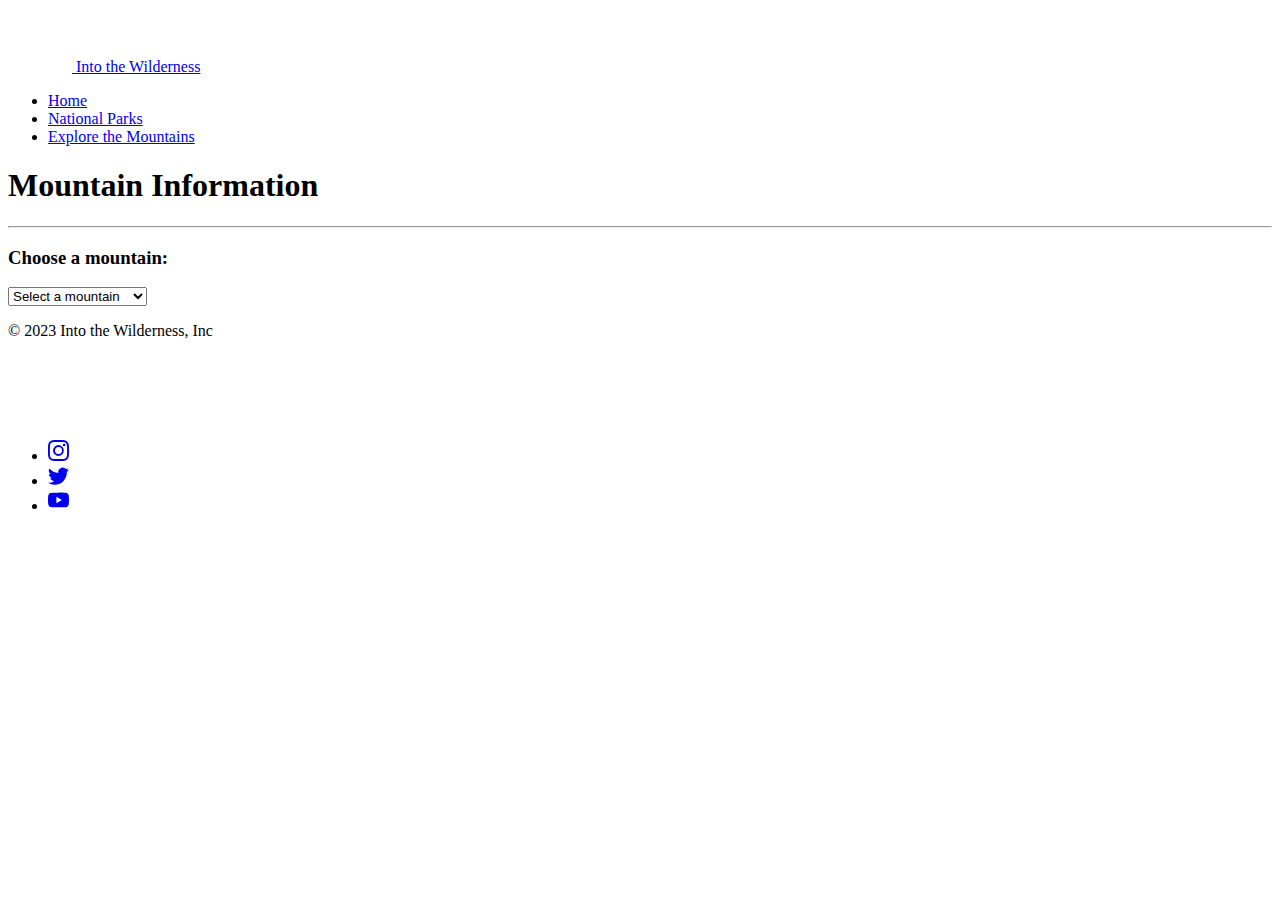
<file: mountain-info.html>
<!DOCTYPE html>
<html lang="en">
  <head>
    <meta charset="UTF-8" />
    <meta http-equiv="X-UA-Compatible" content="IE=edge" />
    <meta name="viewport" content="width=device-width, initial-scale=1.0" />
    <link
      href="https://cdn.jsdelivr.net/npm/bootstrap@5.3.0-alpha3/dist/css/bootstrap.min.css"
      rel="stylesheet"
      integrity="sha384-KK94CHFLLe+nY2dmCWGMq91rCGa5gtU4mk92HdvYe+M/SXH301p5ILy+dN9+nJOZ"
      crossorigin="anonymous"
    />
    <title>Into the Wilderness</title>
  </head>
  <body>

    <!-- header -->
    <div>
      <header class="d-flex flex-wrap justify-content-center py-3 mb-4 bg-dark">
        <a href="/" class="d-flex align-items-center ms-3 mb-3 mb-md-0 me-md-auto link-light text-decoration-none">
          <svg class="me-2" fill="#ffffff" width="64px" height="64px" viewBox="-7.53 0 113.6248 113.6248" xmlns="http://www.w3.org/2000/svg"><g id="SVGRepo_bgCarrier" stroke-width="0"></g><g id="SVGRepo_tracerCarrier" stroke-linecap="round" stroke-linejoin="round"></g><g id="SVGRepo_iconCarrier"><defs><style>.a{fill-rule:evenodd;}</style></defs><path class="a" d="M98.5583,28.6887a.5648.5648,0,0,0-.2817-.4889L73.92,14.1368l-.0006.0011-.0017-.0011L49.5606.0749a.5642.5642,0,0,0-.5618,0L24.6713,14.12l-.0315.0171L.3226,28.177A.5666.5666,0,0,0,0,28.6887V84.936H.0017a.5654.5654,0,0,0,.2817.489L24.64,99.4877l.0006-.0011.0017.0011L48.9988,113.55a.5644.5644,0,0,0,.5618,0L73.8881,99.5046l.0315-.0169,24.3179-14.04a.5663.5663,0,0,0,.3225-.5116V28.6887ZM97.4267,56.8124V84.6106L73.3532,98.51l-.0277.0172L49.28,112.41,25.2056,98.5105l.0006-.0007L1.1333,84.6106V29.0141L25.2062,15.1147l.0278-.0172L49.28,1.215,73.3538,15.1138l-.0006.0009L97.4267,29.0141Z"></path><path class="a" d="M49.5938,6.8492a.5659.5659,0,0,0-.5973-.0193L27.5655,19.2034l.0006.0008L6.1838,31.5494a.5665.5665,0,0,0-.3334.5166V81.5591h.0028a.5637.5637,0,0,0,.2829.489L27.5377,94.404l.0278.0173,21.431,12.3732.0006-.0011a.5631.5631,0,0,0,.5635.0011L70.9923,94.4213l21.384-12.3458a.5663.5663,0,0,0,.3333-.5164V32.066h-.0028a.5636.5636,0,0,0-.2829-.489L70.9923,19.2034Zm39.07,76.0676a.5337.5337,0,0,0-.0724-.0147H67.1641a.5667.5667,0,1,0,0,1.1333H86.7259l-9.893,5.7115H67.1646a.5667.5667,0,0,0,0,1.1333H74.87L70.43,93.4433l-21.15,12.2106L28.1318,93.4433l-.0314-.017L23.69,90.88h7.7055a.5667.5667,0,0,0,0-1.1333H21.7272l-9.893-5.7115H31.3957a.5667.5667,0,0,0,0-1.1333H9.9689a.5337.5337,0,0,0-.0724.0147L6.9837,81.2352V77.7789c.0136.0009.0252.0078.0391.0078H35.1652a.5667.5667,0,0,0,0-1.1333H7.0228c-.0139,0-.0255.0069-.0391.0079V72.422c.0136.001.0252.0079.0391.0079H31.9907a.5667.5667,0,0,0,0-1.1333H7.0228c-.0139,0-.0255.0069-.0391.0078v-3.171c.0111.0006.0215.0088.0326.0087v.0014h10.28v.0006h14.692a.5667.5667,0,0,0,0-1.1333H27.9618l-4.8435-8.3891,2.9987-5.1939.0173-.0278,4.6674-8.0839,2.8569,3.2245a.5642.5642,0,0,0,.8461.0008l2.75-3.11,4.599,7.9659.6577,1.1392a.5639.5639,0,0,0,.9779,0l3.4594-5.9918.0173-.0279,4.46-7.7254,2.7051,3.0536a.54.54,0,0,0,.05.05.5645.5645,0,0,0,.7966-.0487L57.6448,40.83l2.6679,3.0152a.54.54,0,0,0,.05.05.5645.5645,0,0,0,.7966-.0487L63.864,40.792l4.46,7.7253.0008-.0006,5.659,9.8018-5.0182,8.6923H66.5713a.5667.5667,0,0,0,0,1.1333h13.41l.0015,0H91.5763v3.1607c-.0137-.001-.0255-.0079-.0394-.0079H66.5694a.5667.5667,0,1,0,0,1.1333H91.5369c.0139,0,.0257-.007.0394-.008v4.24c-.0137-.001-.0255-.008-.0394-.008H63.3951a.5667.5667,0,0,0,0,1.1333H91.5369c.0139,0,.0257-.0069.0394-.0079v3.4564ZM12.66,58.9307l.0011-.0016,4.6664-8.0826,4.4889,7.7751-4.8432,8.3892H7.9957l4.6649-8.08Zm5.6154,8.08L22.4672,59.75l4.192,7.2612Zm13.12-22.7217,2.6-4.5033,2.6647,4.6154-2.5776,2.9151L31.41,44.3008C31.4056,44.2958,31.3992,44.294,31.3946,44.2891Zm17.812-17.9145a3.1286,3.1286,0,0,1,.4366.044c.084.0116.17.0177.2513.0357a3.1108,3.1108,0,0,1,.3689.1145c.07.025.1432.044.211.0737a3.143,3.143,0,0,1,.3665.199c.0521.0315.108.0573.158.0918a3.1707,3.1707,0,0,1,.3527.291c.0418.0387.09.0711.1292.112a3.1748,3.1748,0,0,1,.3106.3834c.016.0226.0362.0417.0516.0647a3.1649,3.1649,0,0,1,.25.4622c.0081.0181.02.0338.0278.0521a3.1683,3.1683,0,0,1,.1647.5165c.004.0174.0121.0331.0158.0506a3.1771,3.1771,0,0,1,.0715.6072H48.5339v0H25.039a3.1606,3.1606,0,0,1,.9258-2.1722l.0011.0013a3.1553,3.1553,0,0,1,3.6984-.573.5663.5663,0,0,0,.8175-.3982,4.2409,4.2409,0,0,1,8.2372-.0457.5656.5656,0,0,0,.9745.2352,3.7442,3.7442,0,0,1,2.8012-1.2464,3.7509,3.7509,0,0,1,1.9806.5594,3.7887,3.7887,0,0,1,1.3932,1.5268.5663.5663,0,0,0,.7588.2541.5566.5566,0,0,0,.1766-.1374l0,0a3.1415,3.1415,0,0,1,2.4024-1.1029Zm3.7006,4.2317a.5517.5517,0,0,0,.1538-.03c.0155-.0045.0328-.0037.0478-.0094a2.76,2.76,0,0,0,.1737-.1071.4857.4857,0,0,0,.1634-.2815.5409.5409,0,0,0,.0212-.0653l.0041-.04.0021-.0086c.0095-.0771.0164-.15.0212-.2182l0-.0025.0012-.0127h0c.007-.105.0107-.2016.0107-.289a4.2865,4.2865,0,0,0-.0848-.8472c-.0232-.1157-.0687-.2221-.101-.3343a4.3256,4.3256,0,0,0-.1389-.4534,4.2368,4.2368,0,0,0-.231-.4391c-.0508-.0912-.09-.189-.1475-.276a4.2992,4.2992,0,0,0-.3305-.4163c-.056-.0661-.1015-.1409-.1614-.2035l-.0127-.0115c-.0078-.008-.0132-.018-.021-.0259l-.0309-.0335c-.0438-.0438-.0977-.0763-.1434-.1182a4.301,4.301,0,0,0-.3776-.3116c-.0764-.0555-.1529-.1084-.233-.1589a4.2864,4.2864,0,0,0-.4726-.2566c-.06-.0283-.1168-.0624-.1787-.088a4.2509,4.2509,0,0,0-.6028-.1991,8.6045,8.6045,0,0,1,2.814-2.9378,8.5613,8.5613,0,0,1,9.6677,14.1209L58.134,28.607a.565.565,0,0,0-.9779,0l-4.5841,7.94a8.6008,8.6008,0,0,1-2.3407-2.6185,8.5144,8.5144,0,0,1-1.0882-3.3219ZM57.645,30.02l4.4008,7.6225.0131.0237.0016.0017,1.2085,2.0932-2.5325,2.86-2.6691-3.0166a.5643.5643,0,0,0-.7965-.0487.5267.5267,0,0,0-.05.05l-2.6669,3.0158-2.5335-2.86Zm22.8306,36.99h-.1709l-5.0181-8.6919.0679-.1176.0173-.0277,5.1038-8.84,5.1037,8.84.0009-.0006,5.1026,8.8378Zm-1.4731,0H70.2683l4.3671-7.564ZM91.5763,56.8124v9.49l-5.019-8.6932-.0011-.0017.0011-.0006L80.9645,47.92a.5649.5649,0,0,0-.9779,0L74.6347,57.19l-5.3325-9.2364-.0011-.0017.0011-.0006-6.0217-10.43a9.6813,9.6813,0,1,0-14.2473-12.26,4.19,4.19,0,0,0-2.5408.947,4.9422,4.9422,0,0,0-1.4241-1.3346,4.8968,4.8968,0,0,0-5.548.2761,5.3735,5.3735,0,0,0-9.9553.3136q-.1667-.0554-.34-.0976a4.2927,4.2927,0,0,0-4.06,1.1359l.0012.0012-.0012.0011a4.2867,4.2867,0,0,0-1.2594,3.0384,4.559,4.559,0,0,0,.0391.58.5671.5671,0,0,0,.56.4839H48.0256a9.4915,9.4915,0,0,0,3.9879,6.908L45.9878,47.9509l-.017.0315L43,53.1282l-.1686-.2923-8.3483-14.46a.5638.5638,0,0,0-.9769-.0017l-.0011-.0006-8.3489,14.46-.017.0315-2.6722,4.6285-4.6511-8.056a.5639.5639,0,0,0-.9779,0l-5.1546,8.9278-.0008-.0006-4.699,8.1386V32.39L28.13,20.1813l.0017-.0011,0,.0011L49.2809,7.9705,70.43,20.1813,91.5763,32.39Z"></path><path class="a" d="M21.6241,38.4255a4.4081,4.4081,0,0,0-8.0683.2845c-.0581-.0173-.1171-.0334-.1769-.0478A3.5488,3.5488,0,0,0,8.9872,42.11c0,.0983.0063.2114.0179.3364.01.1015.0232.1985.0391.2889a.5669.5669,0,0,0,.5632.505H27.2863v-.0027a.5643.5643,0,0,0,.5422-.4093,3.9746,3.9746,0,0,0,.1188-.5528,4.0612,4.0612,0,0,0,.0408-.5634,4.03,4.03,0,0,0-6.364-3.2865Zm2.3326.3883a2.8976,2.8976,0,0,1,2.8981,2.8982,2.977,2.977,0,0,1-.0252.3949H10.1205a2.4137,2.4137,0,0,1,3.5306-2.1437.5666.5666,0,0,0,.8163-.3914,3.2749,3.2749,0,0,1,6.3615-.0365.5656.5656,0,0,0,.9757.2337,2.8744,2.8744,0,0,1,2.1521-.9552Z"></path><path class="a" d="M69.1483,34.1346a4.1062,4.1062,0,0,0-1.2064,2.9115,4.2158,4.2158,0,0,0,.0357.5255,4.1011,4.1011,0,0,0,.0873.4673.5668.5668,0,0,0,.5593.4752h19.794v-.002a.5652.5652,0,0,0,.5466-.4229,4.146,4.146,0,0,0,.1-.5169,4.205,4.205,0,0,0,.0357-.5262,4.1058,4.1058,0,0,0-1.2064-2.9115l-.0011.0011a4.1144,4.1144,0,0,0-5.3068-.4367,4.5041,4.5041,0,0,0-8.13,0,4.1108,4.1108,0,0,0-5.273.4033Zm.8275.773a2.9814,2.9814,0,0,1,4.3069.1451.5657.5657,0,0,0,.9692-.2412,3.371,3.371,0,0,1,6.5387,0,.5658.5658,0,0,0,.9754.2344,2.9887,2.9887,0,0,1,4.327-.1124l.0012.0011-.0012.0011a2.9759,2.9759,0,0,1,.8742,2.11,3.1624,3.1624,0,0,1-.0164.3347H69.0916a3.1893,3.1893,0,0,1-.0164-.3347,2.9763,2.9763,0,0,1,.8742-2.11Z"></path><path class="a" d="M63.7755,80.5339l-.0011-.0013a3.2228,3.2228,0,0,0-2.2813-.9489H60.857v-7.1h1.2858a2.5752,2.5752,0,0,0,1.8246-.7583l-.0011-.001.0011-.0013a2.5745,2.5745,0,0,0,.7583-1.8225V65.0062a2.589,2.589,0,0,0-2.5829-2.5832H53.92a4.7361,4.7361,0,0,0-4.6393-3.7663H49.28A4.7358,4.7358,0,0,0,44.64,62.423H36.4169a2.589,2.589,0,0,0-2.5826,2.5832v4.8944a2.5743,2.5743,0,0,0,.7251,1.7888l.0332.036a2.575,2.575,0,0,0,1.8243.7583h1.2858v7.1h-.636a3.24,3.24,0,0,0-3.2324,3.232v1.458l-.0014.0069.0014.007v5.001a3.24,3.24,0,0,0,3.2324,3.2323h.843a3.6432,3.6432,0,0,0,.8609,1.4123l.0011-.0011a3.6248,3.6248,0,0,0,2.567,1.0689H57.221a3.624,3.624,0,0,0,2.5339-1.0364l.0343-.0314a3.6441,3.6441,0,0,0,.8608-1.4123h.8431a3.2211,3.2211,0,0,0,2.2487-.917l.0349-.032a3.2233,3.2233,0,0,0,.949-2.2833V82.8157a3.2239,3.2239,0,0,0-.949-2.2831Zm-.7988.7987-.0011.0011a2.0937,2.0937,0,0,1,.6168,1.482V83.71H60.857V80.717h.6361A2.0964,2.0964,0,0,1,62.9767,81.3326Zm.19-17.35a1.4468,1.4468,0,0,1,.426,1.0239v4.8944a1.4491,1.4491,0,0,1-.4249,1.0249l-.0011-.0011a1.4459,1.4459,0,0,1-1.0236.426H58.6006V63.5563h3.5422A1.4455,1.4455,0,0,1,63.1664,63.9823Zm-20.033-.426V71.35h-2.041V63.5563Zm1.1333,0H54.2928V71.35H44.2667Zm13.2006,0V71.35H55.4261V63.5563ZM46.851,60.7256A3.6209,3.6209,0,0,1,49.28,59.79h.0009a3.62,3.62,0,0,1,2.429.936,3.6581,3.6581,0,0,1,1.0667,1.6972h-6.992A3.6568,3.6568,0,0,1,46.851,60.7256ZM35.3936,70.9244,35.3678,70.9a1.4489,1.4489,0,0,1-.4-1V65.0062a1.4545,1.4545,0,0,1,1.4493-1.45h3.5422V71.35H36.4169A1.4458,1.4458,0,0,1,35.3936,70.9244Zm24.33,1.5593v7.2681a3.4954,3.4954,0,0,1-1.0279,2.474l-.0011-.0011a3.4911,3.4911,0,0,1-2.4724,1.0289H56.071v-3.85a2.5851,2.5851,0,0,0-.4187-1.4846c-.0278-.04-.0485-.0843-.0794-.1218l0,0h0a1.9128,1.9128,0,0,0-.9983-.5992,2.2526,2.2526,0,0,0-.459-.0451A1.9626,1.9626,0,0,0,52.16,79.1v4.1539h-5.76v-3.85c0-.0951-.01-.1883-.0181-.282-.0043-.0533-.0032-.1079-.01-.1606a2.3434,2.3434,0,0,0-.39-1.042c-.0278-.04-.0485-.0843-.0794-.1218l0,0h0c-.0077-.0093-.018-.0161-.0259-.0253a1.7552,1.7552,0,0,0-.247-.2421,1.675,1.675,0,0,0-.3317-.203,2.01,2.01,0,0,0-.8527-.1739,1.916,1.916,0,0,0-1.7093,1.0266,1.903,1.903,0,0,0-.246.9208v4.1539h-.1508a3.4913,3.4913,0,0,1-2.4727-1.0289l-.0295-.0274a3.49,3.49,0,0,1-1-2.4455V72.4837Zm-3.9926,13.801v1.4437H52.5V86.2847h3.2312Zm-2.4381,2.577h1.6447V89.961l-.86.6511-.7844-.6377Zm0-3.71V83.8219l0-.0015V79.1a.8086.8086,0,0,1,.24-.5737.8251.8251,0,0,1,.5819-.24.9338.9338,0,0,1,.3552.0618c.0236.01.035.0289.0562.0406a.5861.5861,0,0,1,.174.126,1.2588,1.2588,0,0,1,.2139.6808c.0062.0711.0231.1345.0231.2091v5.7475ZM46.06,86.2847v1.4437H42.8284V86.2847H46.06Zm-2.4378,2.577h1.6443V89.961l-.86.6511-.7843-.6377Zm0-3.71V79.1a.8.8,0,0,1,.0647-.3155.8131.8131,0,0,1,.1754-.2578.8245.8245,0,0,1,.5819-.2408.9338.9338,0,0,1,.3552.0618c.0236.01.035.0289.0562.0406a.5861.5861,0,0,1,.174.126,1.2584,1.2584,0,0,1,.2138.681c.0063.071.0231.1344.0231.2089v5.7475Zm-8.0374-3.8177a2.0935,2.0935,0,0,1,1.4823-.6167h.636v2.9956H34.9676v-.8969A2.0937,2.0937,0,0,1,35.5844,81.3337Zm2.1183,10.0539h-.636a2.1058,2.1058,0,0,1-2.0991-2.099v-4.44h2.7351v6.5389ZM58.9617,93.16a2.492,2.492,0,0,1-1.7407.7076H41.3387a2.4927,2.4927,0,0,1-1.7671-.7334l-.0011-.0011.0011-.0011a2.4965,2.4965,0,0,1-.7356-1.7674V82.75c.0675.0787.1233.1673.1959.2414l.032.0347a4.6219,4.6219,0,0,0,3.2738,1.3612h.1508v.7645h-.2268a.5667.5667,0,0,0-.5666.5667V88.295a.5667.5667,0,0,0,.5666.5667h.2268v1.38h.002a.5641.5641,0,0,0,.2083.4383l1.3127,1.0675a.5664.5664,0,0,0,.7234.0345l1.4114-1.0683a.5661.5661,0,0,0,.2531-.472v-1.38h.2268a.5667.5667,0,0,0,.5667-.5667V85.7181a.5667.5667,0,0,0-.5667-.5667h-.2268v-.7645h5.76v.7645h-.2265a.5667.5667,0,0,0-.5666.5667V88.295a.5667.5667,0,0,0,.5666.5667H52.16v1.38h.002a.5639.5639,0,0,0,.2084.4383l1.3132,1.0675a.5662.5662,0,0,0,.7232.0345l1.4113-1.0683a.5662.5662,0,0,0,.2532-.472v-1.38h.2267a.5667.5667,0,0,0,.5667-.5667V85.7181a.5667.5667,0,0,0-.5667-.5667H56.071v-.7645h.1513a4.6214,4.6214,0,0,0,3.2735-1.3612l-.0011-.0011.0011-.0011c.0844-.0844.15-.1853.2279-.276v8.6172a2.4965,2.4965,0,0,1-.7356,1.7674Zm4.0139-2.3892-.0258.0274a2.0964,2.0964,0,0,1-1.4567.5893H60.857V84.8509h2.7354v4.4377A2.0933,2.0933,0,0,1,62.9756,90.7709Z"></path></g></svg>
          <span class="fs-4">Into the Wilderness</span>
        </a>
  
        <ul class="nav nav-pills align-items-center border-bottom">
          <li class="nav-item"><a href="./index.html" class="nav-link link-light">Home</a></li>
          <li class="nav-item"><a href="./national-parks.html" class="nav-link link-light">National Parks</a></li>
          <li class="nav-item"><a href="./mountain-info.html" class="nav-link link-light active" aria-current="page">Explore the Mountains</a></li>
        </ul>
      </header>
    </div>
    
    <div class="container">
        <h1>Mountain Information</h1>
        <hr>
        <h3 class="lead">Choose a mountain:</h3>
    </div>

    <div class="container">
        <select id="mountainSelector" class="form-select">
            <option value="">Select a mountain</option>
        </select>
    </div>

    <div class="container">
        <div class="row">
            <div class="col-sm-6">
                <div id="mountainInfo">

            </div>
        </div>
        <div class="col-sm-6 mt-4">
            <div id="mountainImages">

            </div>
        </div>
        </div>
    </div>

    <!-- footer -->
    <div>
      <footer class="d-flex flex-wrap justify-content-between align-items-center py-3 my-4 bg-dark">
        <p class="col-md-4 mb-0 ms-3 text-secondary">&copy; 2023 Into the Wilderness, Inc</p>
    
        <a href="./index.html" class="col-md-4 d-flex align-items-center justify-content-center mb-3 mb-md-0 me-md-auto link-body-emphasis text-decoration-none">
          <svg class="me-2" fill="#ffffff" width="64px" height="64px" viewBox="-7.53 0 113.6248 113.6248" xmlns="http://www.w3.org/2000/svg"><g id="SVGRepo_bgCarrier" stroke-width="0"></g><g id="SVGRepo_tracerCarrier" stroke-linecap="round" stroke-linejoin="round"></g><g id="SVGRepo_iconCarrier"><defs><style>.a{fill-rule:evenodd;}</style></defs><path class="a" d="M98.5583,28.6887a.5648.5648,0,0,0-.2817-.4889L73.92,14.1368l-.0006.0011-.0017-.0011L49.5606.0749a.5642.5642,0,0,0-.5618,0L24.6713,14.12l-.0315.0171L.3226,28.177A.5666.5666,0,0,0,0,28.6887V84.936H.0017a.5654.5654,0,0,0,.2817.489L24.64,99.4877l.0006-.0011.0017.0011L48.9988,113.55a.5644.5644,0,0,0,.5618,0L73.8881,99.5046l.0315-.0169,24.3179-14.04a.5663.5663,0,0,0,.3225-.5116V28.6887ZM97.4267,56.8124V84.6106L73.3532,98.51l-.0277.0172L49.28,112.41,25.2056,98.5105l.0006-.0007L1.1333,84.6106V29.0141L25.2062,15.1147l.0278-.0172L49.28,1.215,73.3538,15.1138l-.0006.0009L97.4267,29.0141Z"></path><path class="a" d="M49.5938,6.8492a.5659.5659,0,0,0-.5973-.0193L27.5655,19.2034l.0006.0008L6.1838,31.5494a.5665.5665,0,0,0-.3334.5166V81.5591h.0028a.5637.5637,0,0,0,.2829.489L27.5377,94.404l.0278.0173,21.431,12.3732.0006-.0011a.5631.5631,0,0,0,.5635.0011L70.9923,94.4213l21.384-12.3458a.5663.5663,0,0,0,.3333-.5164V32.066h-.0028a.5636.5636,0,0,0-.2829-.489L70.9923,19.2034Zm39.07,76.0676a.5337.5337,0,0,0-.0724-.0147H67.1641a.5667.5667,0,1,0,0,1.1333H86.7259l-9.893,5.7115H67.1646a.5667.5667,0,0,0,0,1.1333H74.87L70.43,93.4433l-21.15,12.2106L28.1318,93.4433l-.0314-.017L23.69,90.88h7.7055a.5667.5667,0,0,0,0-1.1333H21.7272l-9.893-5.7115H31.3957a.5667.5667,0,0,0,0-1.1333H9.9689a.5337.5337,0,0,0-.0724.0147L6.9837,81.2352V77.7789c.0136.0009.0252.0078.0391.0078H35.1652a.5667.5667,0,0,0,0-1.1333H7.0228c-.0139,0-.0255.0069-.0391.0079V72.422c.0136.001.0252.0079.0391.0079H31.9907a.5667.5667,0,0,0,0-1.1333H7.0228c-.0139,0-.0255.0069-.0391.0078v-3.171c.0111.0006.0215.0088.0326.0087v.0014h10.28v.0006h14.692a.5667.5667,0,0,0,0-1.1333H27.9618l-4.8435-8.3891,2.9987-5.1939.0173-.0278,4.6674-8.0839,2.8569,3.2245a.5642.5642,0,0,0,.8461.0008l2.75-3.11,4.599,7.9659.6577,1.1392a.5639.5639,0,0,0,.9779,0l3.4594-5.9918.0173-.0279,4.46-7.7254,2.7051,3.0536a.54.54,0,0,0,.05.05.5645.5645,0,0,0,.7966-.0487L57.6448,40.83l2.6679,3.0152a.54.54,0,0,0,.05.05.5645.5645,0,0,0,.7966-.0487L63.864,40.792l4.46,7.7253.0008-.0006,5.659,9.8018-5.0182,8.6923H66.5713a.5667.5667,0,0,0,0,1.1333h13.41l.0015,0H91.5763v3.1607c-.0137-.001-.0255-.0079-.0394-.0079H66.5694a.5667.5667,0,1,0,0,1.1333H91.5369c.0139,0,.0257-.007.0394-.008v4.24c-.0137-.001-.0255-.008-.0394-.008H63.3951a.5667.5667,0,0,0,0,1.1333H91.5369c.0139,0,.0257-.0069.0394-.0079v3.4564ZM12.66,58.9307l.0011-.0016,4.6664-8.0826,4.4889,7.7751-4.8432,8.3892H7.9957l4.6649-8.08Zm5.6154,8.08L22.4672,59.75l4.192,7.2612Zm13.12-22.7217,2.6-4.5033,2.6647,4.6154-2.5776,2.9151L31.41,44.3008C31.4056,44.2958,31.3992,44.294,31.3946,44.2891Zm17.812-17.9145a3.1286,3.1286,0,0,1,.4366.044c.084.0116.17.0177.2513.0357a3.1108,3.1108,0,0,1,.3689.1145c.07.025.1432.044.211.0737a3.143,3.143,0,0,1,.3665.199c.0521.0315.108.0573.158.0918a3.1707,3.1707,0,0,1,.3527.291c.0418.0387.09.0711.1292.112a3.1748,3.1748,0,0,1,.3106.3834c.016.0226.0362.0417.0516.0647a3.1649,3.1649,0,0,1,.25.4622c.0081.0181.02.0338.0278.0521a3.1683,3.1683,0,0,1,.1647.5165c.004.0174.0121.0331.0158.0506a3.1771,3.1771,0,0,1,.0715.6072H48.5339v0H25.039a3.1606,3.1606,0,0,1,.9258-2.1722l.0011.0013a3.1553,3.1553,0,0,1,3.6984-.573.5663.5663,0,0,0,.8175-.3982,4.2409,4.2409,0,0,1,8.2372-.0457.5656.5656,0,0,0,.9745.2352,3.7442,3.7442,0,0,1,2.8012-1.2464,3.7509,3.7509,0,0,1,1.9806.5594,3.7887,3.7887,0,0,1,1.3932,1.5268.5663.5663,0,0,0,.7588.2541.5566.5566,0,0,0,.1766-.1374l0,0a3.1415,3.1415,0,0,1,2.4024-1.1029Zm3.7006,4.2317a.5517.5517,0,0,0,.1538-.03c.0155-.0045.0328-.0037.0478-.0094a2.76,2.76,0,0,0,.1737-.1071.4857.4857,0,0,0,.1634-.2815.5409.5409,0,0,0,.0212-.0653l.0041-.04.0021-.0086c.0095-.0771.0164-.15.0212-.2182l0-.0025.0012-.0127h0c.007-.105.0107-.2016.0107-.289a4.2865,4.2865,0,0,0-.0848-.8472c-.0232-.1157-.0687-.2221-.101-.3343a4.3256,4.3256,0,0,0-.1389-.4534,4.2368,4.2368,0,0,0-.231-.4391c-.0508-.0912-.09-.189-.1475-.276a4.2992,4.2992,0,0,0-.3305-.4163c-.056-.0661-.1015-.1409-.1614-.2035l-.0127-.0115c-.0078-.008-.0132-.018-.021-.0259l-.0309-.0335c-.0438-.0438-.0977-.0763-.1434-.1182a4.301,4.301,0,0,0-.3776-.3116c-.0764-.0555-.1529-.1084-.233-.1589a4.2864,4.2864,0,0,0-.4726-.2566c-.06-.0283-.1168-.0624-.1787-.088a4.2509,4.2509,0,0,0-.6028-.1991,8.6045,8.6045,0,0,1,2.814-2.9378,8.5613,8.5613,0,0,1,9.6677,14.1209L58.134,28.607a.565.565,0,0,0-.9779,0l-4.5841,7.94a8.6008,8.6008,0,0,1-2.3407-2.6185,8.5144,8.5144,0,0,1-1.0882-3.3219ZM57.645,30.02l4.4008,7.6225.0131.0237.0016.0017,1.2085,2.0932-2.5325,2.86-2.6691-3.0166a.5643.5643,0,0,0-.7965-.0487.5267.5267,0,0,0-.05.05l-2.6669,3.0158-2.5335-2.86Zm22.8306,36.99h-.1709l-5.0181-8.6919.0679-.1176.0173-.0277,5.1038-8.84,5.1037,8.84.0009-.0006,5.1026,8.8378Zm-1.4731,0H70.2683l4.3671-7.564ZM91.5763,56.8124v9.49l-5.019-8.6932-.0011-.0017.0011-.0006L80.9645,47.92a.5649.5649,0,0,0-.9779,0L74.6347,57.19l-5.3325-9.2364-.0011-.0017.0011-.0006-6.0217-10.43a9.6813,9.6813,0,1,0-14.2473-12.26,4.19,4.19,0,0,0-2.5408.947,4.9422,4.9422,0,0,0-1.4241-1.3346,4.8968,4.8968,0,0,0-5.548.2761,5.3735,5.3735,0,0,0-9.9553.3136q-.1667-.0554-.34-.0976a4.2927,4.2927,0,0,0-4.06,1.1359l.0012.0012-.0012.0011a4.2867,4.2867,0,0,0-1.2594,3.0384,4.559,4.559,0,0,0,.0391.58.5671.5671,0,0,0,.56.4839H48.0256a9.4915,9.4915,0,0,0,3.9879,6.908L45.9878,47.9509l-.017.0315L43,53.1282l-.1686-.2923-8.3483-14.46a.5638.5638,0,0,0-.9769-.0017l-.0011-.0006-8.3489,14.46-.017.0315-2.6722,4.6285-4.6511-8.056a.5639.5639,0,0,0-.9779,0l-5.1546,8.9278-.0008-.0006-4.699,8.1386V32.39L28.13,20.1813l.0017-.0011,0,.0011L49.2809,7.9705,70.43,20.1813,91.5763,32.39Z"></path><path class="a" d="M21.6241,38.4255a4.4081,4.4081,0,0,0-8.0683.2845c-.0581-.0173-.1171-.0334-.1769-.0478A3.5488,3.5488,0,0,0,8.9872,42.11c0,.0983.0063.2114.0179.3364.01.1015.0232.1985.0391.2889a.5669.5669,0,0,0,.5632.505H27.2863v-.0027a.5643.5643,0,0,0,.5422-.4093,3.9746,3.9746,0,0,0,.1188-.5528,4.0612,4.0612,0,0,0,.0408-.5634,4.03,4.03,0,0,0-6.364-3.2865Zm2.3326.3883a2.8976,2.8976,0,0,1,2.8981,2.8982,2.977,2.977,0,0,1-.0252.3949H10.1205a2.4137,2.4137,0,0,1,3.5306-2.1437.5666.5666,0,0,0,.8163-.3914,3.2749,3.2749,0,0,1,6.3615-.0365.5656.5656,0,0,0,.9757.2337,2.8744,2.8744,0,0,1,2.1521-.9552Z"></path><path class="a" d="M69.1483,34.1346a4.1062,4.1062,0,0,0-1.2064,2.9115,4.2158,4.2158,0,0,0,.0357.5255,4.1011,4.1011,0,0,0,.0873.4673.5668.5668,0,0,0,.5593.4752h19.794v-.002a.5652.5652,0,0,0,.5466-.4229,4.146,4.146,0,0,0,.1-.5169,4.205,4.205,0,0,0,.0357-.5262,4.1058,4.1058,0,0,0-1.2064-2.9115l-.0011.0011a4.1144,4.1144,0,0,0-5.3068-.4367,4.5041,4.5041,0,0,0-8.13,0,4.1108,4.1108,0,0,0-5.273.4033Zm.8275.773a2.9814,2.9814,0,0,1,4.3069.1451.5657.5657,0,0,0,.9692-.2412,3.371,3.371,0,0,1,6.5387,0,.5658.5658,0,0,0,.9754.2344,2.9887,2.9887,0,0,1,4.327-.1124l.0012.0011-.0012.0011a2.9759,2.9759,0,0,1,.8742,2.11,3.1624,3.1624,0,0,1-.0164.3347H69.0916a3.1893,3.1893,0,0,1-.0164-.3347,2.9763,2.9763,0,0,1,.8742-2.11Z"></path><path class="a" d="M63.7755,80.5339l-.0011-.0013a3.2228,3.2228,0,0,0-2.2813-.9489H60.857v-7.1h1.2858a2.5752,2.5752,0,0,0,1.8246-.7583l-.0011-.001.0011-.0013a2.5745,2.5745,0,0,0,.7583-1.8225V65.0062a2.589,2.589,0,0,0-2.5829-2.5832H53.92a4.7361,4.7361,0,0,0-4.6393-3.7663H49.28A4.7358,4.7358,0,0,0,44.64,62.423H36.4169a2.589,2.589,0,0,0-2.5826,2.5832v4.8944a2.5743,2.5743,0,0,0,.7251,1.7888l.0332.036a2.575,2.575,0,0,0,1.8243.7583h1.2858v7.1h-.636a3.24,3.24,0,0,0-3.2324,3.232v1.458l-.0014.0069.0014.007v5.001a3.24,3.24,0,0,0,3.2324,3.2323h.843a3.6432,3.6432,0,0,0,.8609,1.4123l.0011-.0011a3.6248,3.6248,0,0,0,2.567,1.0689H57.221a3.624,3.624,0,0,0,2.5339-1.0364l.0343-.0314a3.6441,3.6441,0,0,0,.8608-1.4123h.8431a3.2211,3.2211,0,0,0,2.2487-.917l.0349-.032a3.2233,3.2233,0,0,0,.949-2.2833V82.8157a3.2239,3.2239,0,0,0-.949-2.2831Zm-.7988.7987-.0011.0011a2.0937,2.0937,0,0,1,.6168,1.482V83.71H60.857V80.717h.6361A2.0964,2.0964,0,0,1,62.9767,81.3326Zm.19-17.35a1.4468,1.4468,0,0,1,.426,1.0239v4.8944a1.4491,1.4491,0,0,1-.4249,1.0249l-.0011-.0011a1.4459,1.4459,0,0,1-1.0236.426H58.6006V63.5563h3.5422A1.4455,1.4455,0,0,1,63.1664,63.9823Zm-20.033-.426V71.35h-2.041V63.5563Zm1.1333,0H54.2928V71.35H44.2667Zm13.2006,0V71.35H55.4261V63.5563ZM46.851,60.7256A3.6209,3.6209,0,0,1,49.28,59.79h.0009a3.62,3.62,0,0,1,2.429.936,3.6581,3.6581,0,0,1,1.0667,1.6972h-6.992A3.6568,3.6568,0,0,1,46.851,60.7256ZM35.3936,70.9244,35.3678,70.9a1.4489,1.4489,0,0,1-.4-1V65.0062a1.4545,1.4545,0,0,1,1.4493-1.45h3.5422V71.35H36.4169A1.4458,1.4458,0,0,1,35.3936,70.9244Zm24.33,1.5593v7.2681a3.4954,3.4954,0,0,1-1.0279,2.474l-.0011-.0011a3.4911,3.4911,0,0,1-2.4724,1.0289H56.071v-3.85a2.5851,2.5851,0,0,0-.4187-1.4846c-.0278-.04-.0485-.0843-.0794-.1218l0,0h0a1.9128,1.9128,0,0,0-.9983-.5992,2.2526,2.2526,0,0,0-.459-.0451A1.9626,1.9626,0,0,0,52.16,79.1v4.1539h-5.76v-3.85c0-.0951-.01-.1883-.0181-.282-.0043-.0533-.0032-.1079-.01-.1606a2.3434,2.3434,0,0,0-.39-1.042c-.0278-.04-.0485-.0843-.0794-.1218l0,0h0c-.0077-.0093-.018-.0161-.0259-.0253a1.7552,1.7552,0,0,0-.247-.2421,1.675,1.675,0,0,0-.3317-.203,2.01,2.01,0,0,0-.8527-.1739,1.916,1.916,0,0,0-1.7093,1.0266,1.903,1.903,0,0,0-.246.9208v4.1539h-.1508a3.4913,3.4913,0,0,1-2.4727-1.0289l-.0295-.0274a3.49,3.49,0,0,1-1-2.4455V72.4837Zm-3.9926,13.801v1.4437H52.5V86.2847h3.2312Zm-2.4381,2.577h1.6447V89.961l-.86.6511-.7844-.6377Zm0-3.71V83.8219l0-.0015V79.1a.8086.8086,0,0,1,.24-.5737.8251.8251,0,0,1,.5819-.24.9338.9338,0,0,1,.3552.0618c.0236.01.035.0289.0562.0406a.5861.5861,0,0,1,.174.126,1.2588,1.2588,0,0,1,.2139.6808c.0062.0711.0231.1345.0231.2091v5.7475ZM46.06,86.2847v1.4437H42.8284V86.2847H46.06Zm-2.4378,2.577h1.6443V89.961l-.86.6511-.7843-.6377Zm0-3.71V79.1a.8.8,0,0,1,.0647-.3155.8131.8131,0,0,1,.1754-.2578.8245.8245,0,0,1,.5819-.2408.9338.9338,0,0,1,.3552.0618c.0236.01.035.0289.0562.0406a.5861.5861,0,0,1,.174.126,1.2584,1.2584,0,0,1,.2138.681c.0063.071.0231.1344.0231.2089v5.7475Zm-8.0374-3.8177a2.0935,2.0935,0,0,1,1.4823-.6167h.636v2.9956H34.9676v-.8969A2.0937,2.0937,0,0,1,35.5844,81.3337Zm2.1183,10.0539h-.636a2.1058,2.1058,0,0,1-2.0991-2.099v-4.44h2.7351v6.5389ZM58.9617,93.16a2.492,2.492,0,0,1-1.7407.7076H41.3387a2.4927,2.4927,0,0,1-1.7671-.7334l-.0011-.0011.0011-.0011a2.4965,2.4965,0,0,1-.7356-1.7674V82.75c.0675.0787.1233.1673.1959.2414l.032.0347a4.6219,4.6219,0,0,0,3.2738,1.3612h.1508v.7645h-.2268a.5667.5667,0,0,0-.5666.5667V88.295a.5667.5667,0,0,0,.5666.5667h.2268v1.38h.002a.5641.5641,0,0,0,.2083.4383l1.3127,1.0675a.5664.5664,0,0,0,.7234.0345l1.4114-1.0683a.5661.5661,0,0,0,.2531-.472v-1.38h.2268a.5667.5667,0,0,0,.5667-.5667V85.7181a.5667.5667,0,0,0-.5667-.5667h-.2268v-.7645h5.76v.7645h-.2265a.5667.5667,0,0,0-.5666.5667V88.295a.5667.5667,0,0,0,.5666.5667H52.16v1.38h.002a.5639.5639,0,0,0,.2084.4383l1.3132,1.0675a.5662.5662,0,0,0,.7232.0345l1.4113-1.0683a.5662.5662,0,0,0,.2532-.472v-1.38h.2267a.5667.5667,0,0,0,.5667-.5667V85.7181a.5667.5667,0,0,0-.5667-.5667H56.071v-.7645h.1513a4.6214,4.6214,0,0,0,3.2735-1.3612l-.0011-.0011.0011-.0011c.0844-.0844.15-.1853.2279-.276v8.6172a2.4965,2.4965,0,0,1-.7356,1.7674Zm4.0139-2.3892-.0258.0274a2.0964,2.0964,0,0,1-1.4567.5893H60.857V84.8509h2.7354v4.4377A2.0933,2.0933,0,0,1,62.9756,90.7709Z"></path></g></svg>
        </a>
    
        <ul class="nav justify-content-end list-unstyled d-flex">
          <li class="ms-3"><a class="link-secondary" href="#"><svg xmlns="http://www.w3.org/2000/svg" width="21" height="21" fill="currentColor" class="bi bi-instagram" viewBox="0 0 16 16">
            <path d="M8 0C5.829 0 5.556.01 4.703.048 3.85.088 3.269.222 2.76.42a3.917 3.917 0 0 0-1.417.923A3.927 3.927 0 0 0 .42 2.76C.222 3.268.087 3.85.048 4.7.01 5.555 0 5.827 0 8.001c0 2.172.01 2.444.048 3.297.04.852.174 1.433.372 1.942.205.526.478.972.923 1.417.444.445.89.719 1.416.923.51.198 1.09.333 1.942.372C5.555 15.99 5.827 16 8 16s2.444-.01 3.298-.048c.851-.04 1.434-.174 1.943-.372a3.916 3.916 0 0 0 1.416-.923c.445-.445.718-.891.923-1.417.197-.509.332-1.09.372-1.942C15.99 10.445 16 10.173 16 8s-.01-2.445-.048-3.299c-.04-.851-.175-1.433-.372-1.941a3.926 3.926 0 0 0-.923-1.417A3.911 3.911 0 0 0 13.24.42c-.51-.198-1.092-.333-1.943-.372C10.443.01 10.172 0 7.998 0h.003zm-.717 1.442h.718c2.136 0 2.389.007 3.232.046.78.035 1.204.166 1.486.275.373.145.64.319.92.599.28.28.453.546.598.92.11.281.24.705.275 1.485.039.843.047 1.096.047 3.231s-.008 2.389-.047 3.232c-.035.78-.166 1.203-.275 1.485a2.47 2.47 0 0 1-.599.919c-.28.28-.546.453-.92.598-.28.11-.704.24-1.485.276-.843.038-1.096.047-3.232.047s-2.39-.009-3.233-.047c-.78-.036-1.203-.166-1.485-.276a2.478 2.478 0 0 1-.92-.598 2.48 2.48 0 0 1-.6-.92c-.109-.281-.24-.705-.275-1.485-.038-.843-.046-1.096-.046-3.233 0-2.136.008-2.388.046-3.231.036-.78.166-1.204.276-1.486.145-.373.319-.64.599-.92.28-.28.546-.453.92-.598.282-.11.705-.24 1.485-.276.738-.034 1.024-.044 2.515-.045v.002zm4.988 1.328a.96.96 0 1 0 0 1.92.96.96 0 0 0 0-1.92zm-4.27 1.122a4.109 4.109 0 1 0 0 8.217 4.109 4.109 0 0 0 0-8.217zm0 1.441a2.667 2.667 0 1 1 0 5.334 2.667 2.667 0 0 1 0-5.334z"/>
          </svg></a></li>
          <li class="ms-3"><a class="link-secondary" href="#"><svg xmlns="http://www.w3.org/2000/svg" width="21" height="21" fill="currentColor" class="bi bi-twitter" viewBox="0 0 16 16">
            <path d="M5.026 15c6.038 0 9.341-5.003 9.341-9.334 0-.14 0-.282-.006-.422A6.685 6.685 0 0 0 16 3.542a6.658 6.658 0 0 1-1.889.518 3.301 3.301 0 0 0 1.447-1.817 6.533 6.533 0 0 1-2.087.793A3.286 3.286 0 0 0 7.875 6.03a9.325 9.325 0 0 1-6.767-3.429 3.289 3.289 0 0 0 1.018 4.382A3.323 3.323 0 0 1 .64 6.575v.045a3.288 3.288 0 0 0 2.632 3.218 3.203 3.203 0 0 1-.865.115 3.23 3.23 0 0 1-.614-.057 3.283 3.283 0 0 0 3.067 2.277A6.588 6.588 0 0 1 .78 13.58a6.32 6.32 0 0 1-.78-.045A9.344 9.344 0 0 0 5.026 15z"/>
          </svg></a></li>
          <li class="ms-3 me-3"><a class="link-secondary" href="#"><svg xmlns="http://www.w3.org/2000/svg" width="21" height="21" fill="currentColor" class="bi bi-youtube" viewBox="0 0 16 16">
            <path d="M8.051 1.999h.089c.822.003 4.987.033 6.11.335a2.01 2.01 0 0 1 1.415 1.42c.101.38.172.883.22 1.402l.01.104.022.26.008.104c.065.914.073 1.77.074 1.957v.075c-.001.194-.01 1.108-.082 2.06l-.008.105-.009.104c-.05.572-.124 1.14-.235 1.558a2.007 2.007 0 0 1-1.415 1.42c-1.16.312-5.569.334-6.18.335h-.142c-.309 0-1.587-.006-2.927-.052l-.17-.006-.087-.004-.171-.007-.171-.007c-1.11-.049-2.167-.128-2.654-.26a2.007 2.007 0 0 1-1.415-1.419c-.111-.417-.185-.986-.235-1.558L.09 9.82l-.008-.104A31.4 31.4 0 0 1 0 7.68v-.123c.002-.215.01-.958.064-1.778l.007-.103.003-.052.008-.104.022-.26.01-.104c.048-.519.119-1.023.22-1.402a2.007 2.007 0 0 1 1.415-1.42c.487-.13 1.544-.21 2.654-.26l.17-.007.172-.006.086-.003.171-.007A99.788 99.788 0 0 1 7.858 2h.193zM6.4 5.209v4.818l4.157-2.408L6.4 5.209z"/>
          </svg></a></li>
        </ul>
      </footer>
    </div>
    <script
      src="https://cdn.jsdelivr.net/npm/bootstrap@5.3.0-alpha3/dist/js/bootstrap.bundle.min.js"
      integrity="sha384-ENjdO4Dr2bkBIFxQpeoTz1HIcje39Wm4jDKdf19U8gI4ddQ3GYNS7NTKfAdVQSZe"
      crossorigin="anonymous"
    ></script>
    <script src="./scripts/mountainData.js"></script>
    <script src="./scripts/mountain-info.js"></script>
  </body>
</html>
</file>
<file: css/styles.css>
.centered-text {
    position: absolute;
    top: 33%;
    left: 50%;
    transform: translate(-40%, -40%);
    font-size: 60px;
    color: white;
    text-align: center;
}

/* centered text on top of an image: https://www.w3schools.com/howto/howto_css_image_text.asp */

.b-img {
    filter:brightness(0.6);
    max-width:max-content;
}


.hide {
    display: none
}
</file>
